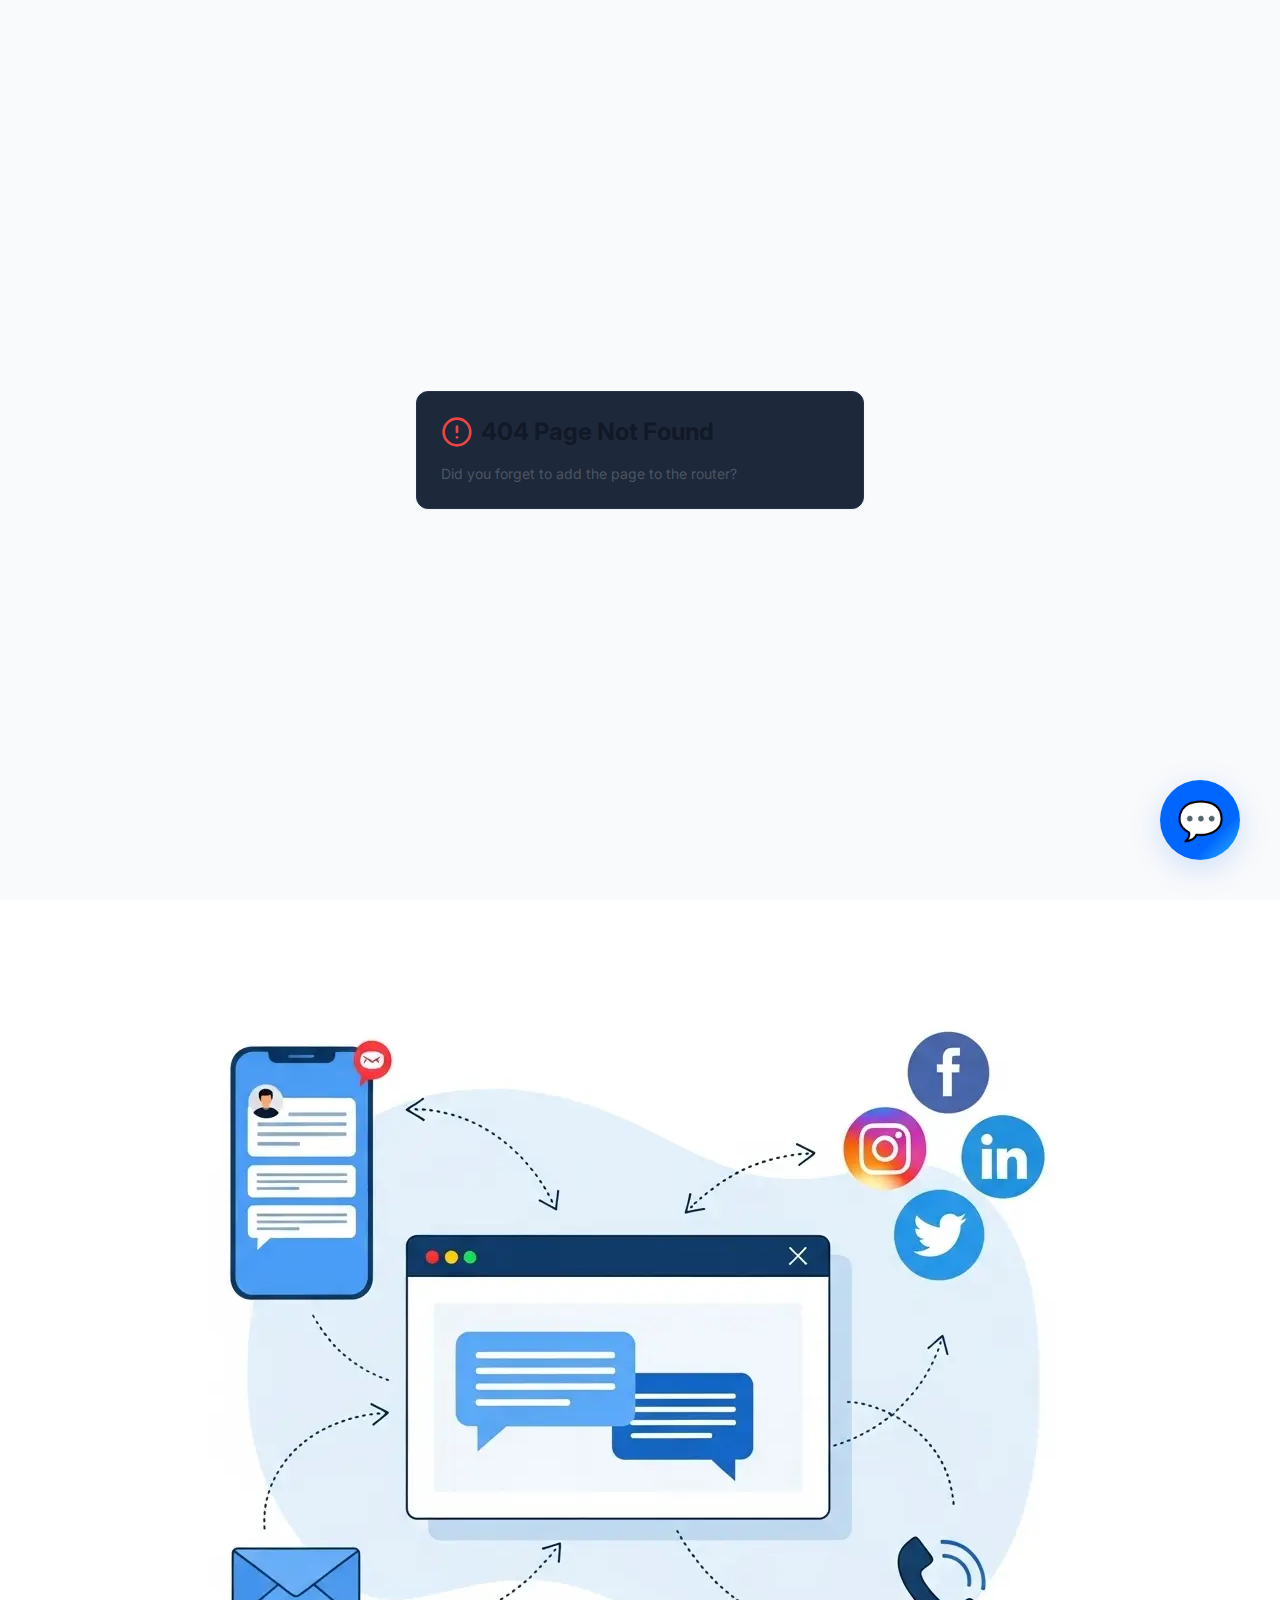
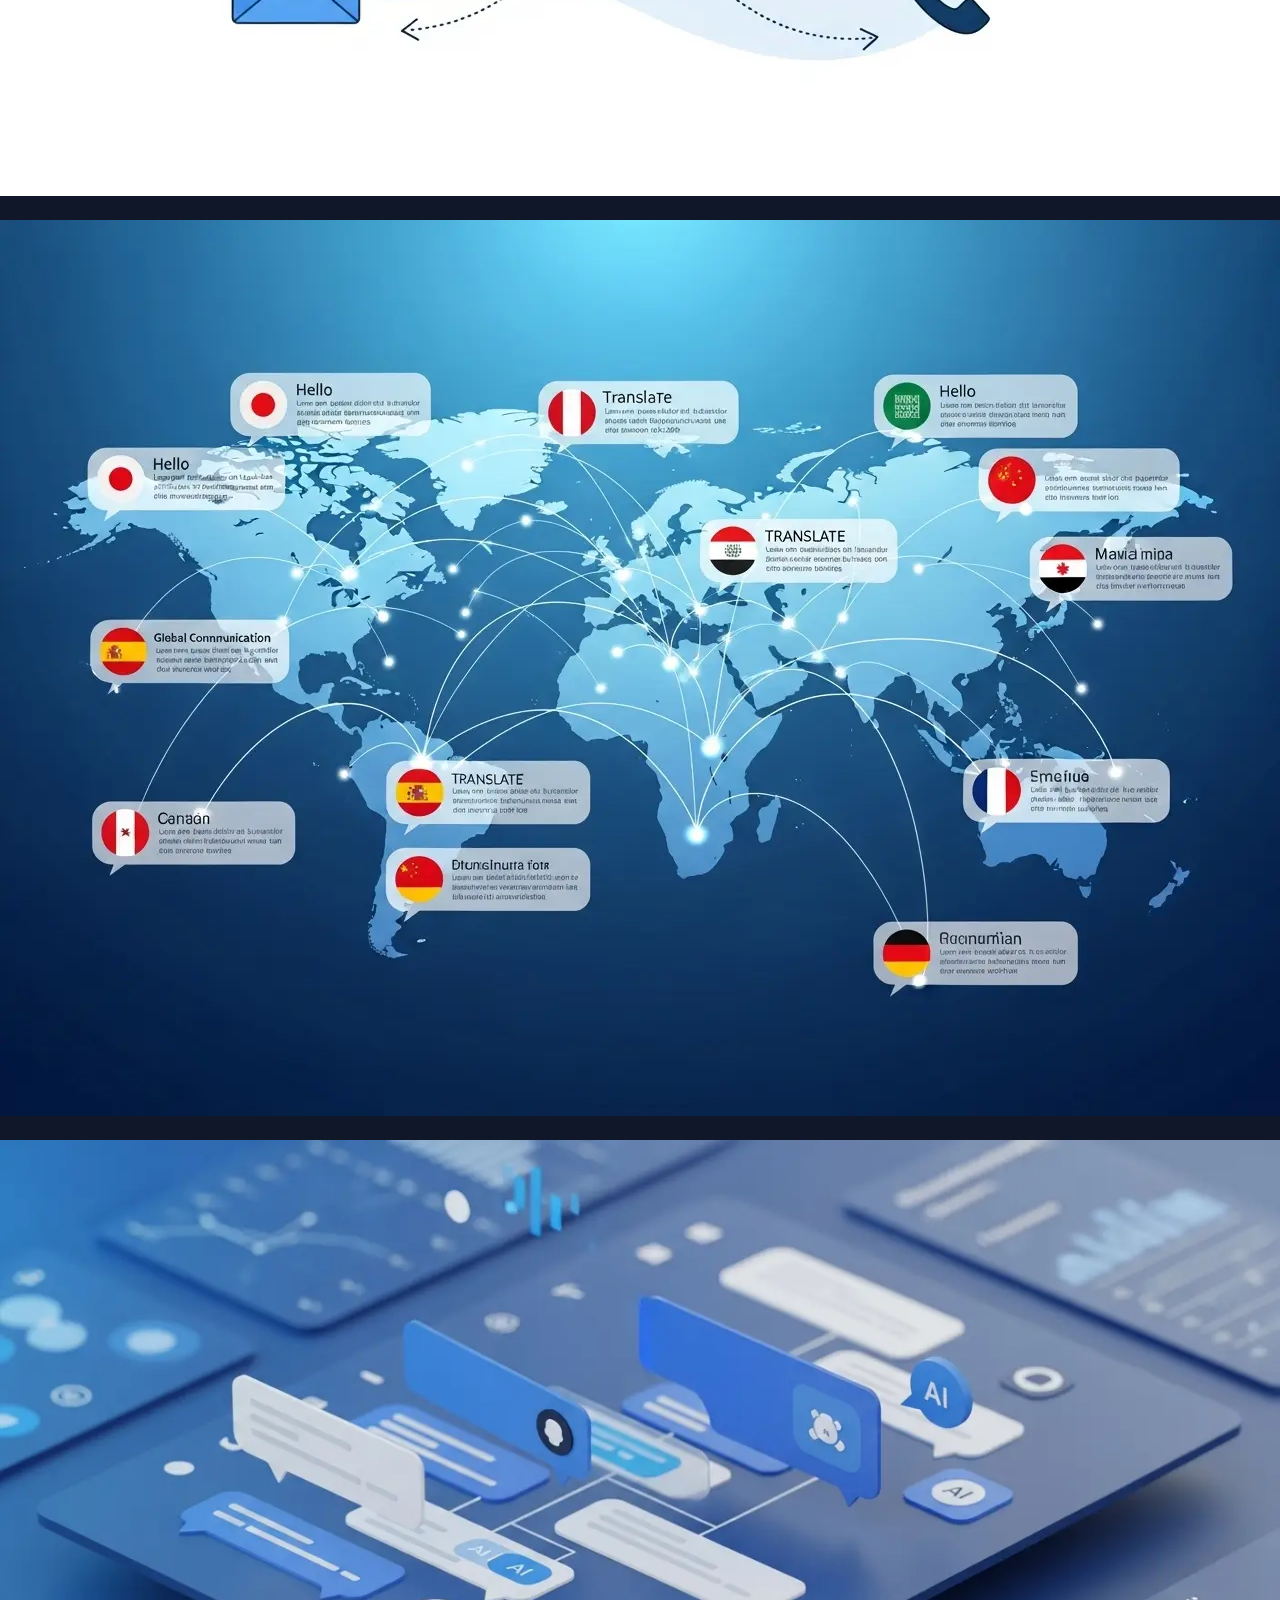
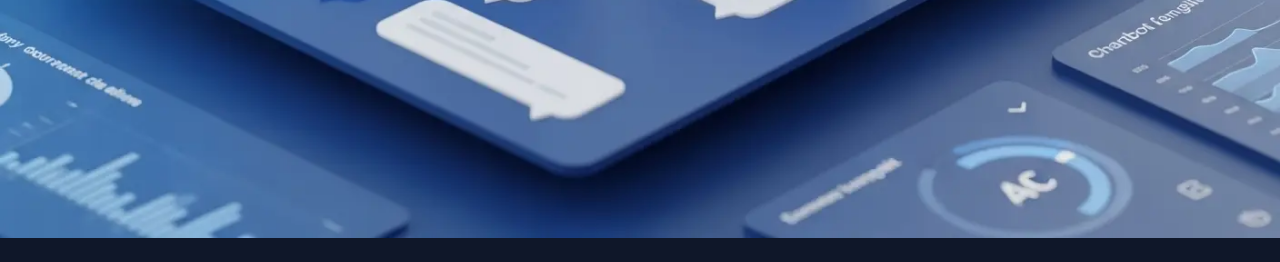
<file: index.html>
<!DOCTYPE html>
<html lang="en">
  <head>
    <meta charset="UTF-8" />
    <meta name="viewport" content="width=device-width, initial-scale=1.0, maximum-scale=1" />
    <title>#1 AI Assistant for Your Business | Chatting Solutions</title>
    <meta name="description" content="Transform your customer communication with advanced AI chatbots. Available 24/7, multilingual support in 150+ languages, and tailored to your business needs." />
    <meta property="og:title" content="#1 AI Assistant for Your Business | Chatting Solutions" />
    <meta property="og:description" content="Transform your customer communication with advanced AI chatbots. Available 24/7, multilingual support in 150+ languages, and tailored to your business needs." />
    <meta property="og:type" content="website" />
    <link rel="preconnect" href="https://fonts.googleapis.com">
    <link rel="preconnect" href="https://fonts.gstatic.com" crossorigin>
    <link href="https://fonts.googleapis.com/css2?family=Architects+Daughter&family=DM+Sans:ital,opsz,wght@0,9..40,100..1000;1,9..40,100..1000&family=Fira+Code:wght@300..700&family=Geist+Mono:wght@100..900&family=Geist:wght@100..900&family=IBM+Plex+Mono:ital,wght@0,100;0,200;0,300;0,400;0,500;0,600;0,700;1,100;1,200;1,300;1,400;1,500;1,600;1,700&family=IBM+Plex+Sans:ital,wght@0,100..700;1,100..700&family=Inter:ital,opsz,wght@0,14..32,100..900;1,14..32,100..900&family=JetBrains+Mono:ital,wght@0,100..800;1,100..800&family=Libre+Baskerville:ital,wght@0,400;0,700;1,400&family=Lora:ital,wght@0,400..700;1,400..700&family=Merriweather:ital,opsz,wght@0,18..144,300..900;1,18..144,300..900&family=Montserrat:ital,wght@0,100..900;1,100..900&family=Open+Sans:ital,wght@0,300..800;1,300..800&family=Outfit:wght@100..900&family=Oxanium:wght@200..800&family=Playfair+Display:ital,wght@0,400..900;1,400..900&family=Plus+Jakarta+Sans:ital,wght@0,200..800;1,200..800&family=Poppins:ital,wght@0,100;0,200;0,300;0,400;0,500;0,600;0,700;0,800;0,900;1,100;1,200;1,300;1,400;1,500;1,600;1,700;1,800;1,900&family=Roboto+Mono:ital,wght@0,100..700;1,100..700&family=Roboto:ital,wght@0,100..900;1,100..900&family=Source+Code+Pro:ital,wght@0,200..900;1,200..900&family=Source+Serif+4:ital,opsz,wght@0,8..60,200..900;1,8..60,200..900&family=Space+Grotesk:wght@300..700&family=Space+Mono:ital,wght@0,400;0,700;1,400;1,700&display=swap" rel="stylesheet">
    <script type="module" crossorigin src="/assets/index-CpkxSCr5.js"></script>
    <link rel="stylesheet" crossorigin href="/assets/index-Dp4C7b_Q.css">
  </head>
  <body>
    <div id="root"></div>
    <!-- Floating Blue Chatbot Button & Widget -->
    <style>
      #cs-chatbot-launch {
        position: fixed;
        bottom: 40px;
        right: 40px;
        z-index: 9999;
        background: linear-gradient(135deg, #0066ff 70%, #33bbff 100%);
        color: #fff;
        border: none;
        border-radius: 50%;
        box-shadow: 0 8px 32px rgba(0,102,255,0.18);
        width: 80px;
        height: 80px;
        font-size: 38px;
        cursor: pointer;
        display: flex;
        align-items: center;
        justify-content: center;
        transition: box-shadow 0.2s, transform 0.2s;
        animation: floatBtn 2.4s infinite ease-in-out;
      }
      @keyframes floatBtn {
        0%,100% { transform: translateY(0);}
        50% { transform: translateY(-10px);}
      }
      #cs-chatbot-widget {
        position: fixed;
        bottom: 130px;
        right: 50px;
        width: 440px;
        max-width: 99vw;
        font-family: 'Segoe UI', Arial, sans-serif;
        background: #fff;
        border-radius: 24px;
        box-shadow: 0 8px 40px rgba(0,102,255,0.28);
        z-index: 10000;
        display: none;
        flex-direction: column;
        animation: popupIn 0.22s;
      }
      @keyframes popupIn {
        from { opacity: 0; transform: translateY(50px) scale(0.96);}
        to { opacity: 1; transform: translateY(0) scale(1);}
      }
      #cs-chatbot-header {
        background: linear-gradient(135deg, #0066ff 70%, #33bbff 100%);
        color: #fff;
        padding: 20px 28px 18px 28px;
        font-size: 22px;
        font-weight: bold;
        border-top-left-radius: 24px;
        border-top-right-radius: 24px;
        display: flex;
        align-items: center;
        justify-content: space-between;
      }
      #cs-chatbot-close {
        background: none;
        color: #fff;
        border: none;
        font-size: 30px;
        cursor: pointer;
      }
      #cs-chatbot-body {
        max-height: 500px;
        min-height: 260px;
        overflow-y: auto;
        background: #f5f9ff;
        padding: 26px 18px 14px 22px;
        margin-bottom: 2px;
        border-bottom: 1px solid #e8e8e8;
        font-size: 17px;
      }
      .cs-chatbot-msg {
        margin-bottom: 18px;
        font-size: 17px;
      }
      .cs-chatbot-msg.user {
        text-align: right;
      }
      .cs-chatbot-msg.bot {
        text-align: left;
      }
      .cs-chatbot-msg span {
        display: inline-block;
        padding: 13px 18px;
        border-radius: 20px;
        max-width: 85%;
        word-break: break-word;
      }
      .cs-chatbot-msg.user span {
        background: #e9f3ff;
        color: #3484f7;
        box-shadow: 0 2px 8px rgba(0, 102, 255, 0.09);
      }
      .cs-chatbot-msg.bot span {
        background: #fff;
        color: #444;
        box-shadow: 0 2px 8px rgba(0,0,0,0.07);
      }
      #cs-chatbot-input-row {
        display: flex;
        padding: 20px 22px;
        background: #f5f9ff;
        border-bottom-left-radius: 24px;
        border-bottom-right-radius: 24px;
      }
      #cs-chatbot-input {
        flex: 1;
        padding: 14px;
        border-radius: 22px;
        border: 1.5px solid #b3d1ff;
        margin-right: 10px;
        outline: none;
        font-size: 17px;
        background: #fff;
        transition: border 0.2s;
      }
      #cs-chatbot-input:focus {
        border: 2px solid #0066ff;
      }
      #cs-chatbot-send, #cs-chatbot-clear {
        background: linear-gradient(135deg, #0066ff 70%, #33bbff 100%);
        color: #fff;
        border: none;
        border-radius: 22px;
        padding: 11px 22px;
        cursor: pointer;
        font-size: 17px;
        margin-right: 7px;
        transition: box-shadow 0.2s;
        box-shadow: 0 2px 8px rgba(0,102,255,0.08);
      }
      #cs-chatbot-send:disabled {opacity:0.6; cursor:not-allowed;}
      #cs-chatbot-clear {
        background: #e8e8e8;
        color: #0066ff;
        box-shadow: none;
      }
      #cs-chatbot-quick {
        margin-bottom: 10px;
        display: flex;
        gap: 10px;
      }
      .cs-chatbot-btn {
        background: #e6f0ff;
        color: #0066ff;
        border: none;
        border-radius: 16px;
        padding: 7px 18px;
        font-size: 16px;
        cursor: pointer;
        transition: background 0.16s;
      }
      .cs-chatbot-btn:hover {
        background: #cce3ff;
      }
      @media (max-width: 600px) {
        #cs-chatbot-widget { width: 99vw; right: 0px; }
        #cs-chatbot-header, #cs-chatbot-input-row {padding-left:10px;padding-right:10px;}
      }
    </style>
    <button id="cs-chatbot-launch" title="Let's Chat!">&#128172;</button>
    <div id="cs-chatbot-widget">
      <div id="cs-chatbot-header">
        <span>AI Assistant • Chatting Solutions</span>
        <button id="cs-chatbot-close" title="Close">&times;</button>
      </div>
      <div id="cs-chatbot-body"></div>
      <div id="cs-chatbot-input-row">
        <input type="text" id="cs-chatbot-input" placeholder="Type your message..." autocomplete="off" />
        <button id="cs-chatbot-send">Send</button>
        <button id="cs-chatbot-clear">Clear</button>
      </div>
    </div>
    <script>
      const API_KEY = "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";
      const API_URL = "https://openrouter.ai/api/v1/chat/completions";
      const launchBtn = document.getElementById('cs-chatbot-launch');
      const widget = document.getElementById('cs-chatbot-widget');
      const closeBtn = document.getElementById('cs-chatbot-close');
      const body = document.getElementById('cs-chatbot-body');
      const input = document.getElementById('cs-chatbot-input');
      const sendBtn = document.getElementById('cs-chatbot-send');
      const clearBtn = document.getElementById('cs-chatbot-clear');
      // --- Quick Reply Buttons ---
      function renderQuickReplies() {
        const quick = document.createElement('div');
        quick.id = "cs-chatbot-quick";
        quick.innerHTML = `
          <button class="cs-chatbot-btn" data-btn="contact">Contact 🧍</button>
          <button class="cs-chatbot-btn" data-btn="pricing">Pricing 🏷️</button>
          <button class="cs-chatbot-btn" data-btn="help">Help ❓</button>
        `;
        body.appendChild(quick);
        quick.querySelector('[data-btn="contact"]').onclick = () => {
          appendMessage('bot', "You can contact us at info@chattingsolutions.com");
        };
        quick.querySelector('[data-btn="pricing"]').onclick = () => {
          appendMessage('bot', "Here is a quick overview of our pricing:\n• Small projects: from $299 one-time.\n• Large projects: from $999 one-time.\n• Subscription: $49/month (includes support & updates).\n• AI message cost: from $0.001 per message.\nFor tailored pricing, contact info@chattingsolutions.com.");
        };
        quick.querySelector('[data-btn="help"]').onclick = () => {
          appendMessage('bot', "Here are some FAQs to guide you:\n• What are the differences between AI solutions?\n• How customizable is your chatbot?\n• What is the implementation process?\n• How is my data secured?\n• What kind of support do you offer?\nIf you have more questions, just ask!");
        };
      }
      function appendMessage(role, text) {
        // Remove quick replies if present
        const quick = document.getElementById('cs-chatbot-quick');
        if (quick) quick.remove();
        const msgDiv = document.createElement('div');
        msgDiv.className = `cs-chatbot-msg ${role}`;
        const span = document.createElement('span');
        span.textContent = text;
        msgDiv.appendChild(span);
        body.appendChild(msgDiv);
        body.scrollTop = body.scrollHeight;
        // Always render quick replies after bot message
        if (role === 'bot') renderQuickReplies();
      }
      function sendMessage() {
        const userMsg = input.value.trim();
        if (!userMsg) return;
        appendMessage('user', userMsg);
        chatHistory.push({ role: 'user', content: userMsg });
        input.value = '';
        sendBtn.disabled = true;
        sendBtn.textContent = "Sending...";
        fetch(API_URL, {
          method: "POST",
          headers: {
            "Authorization": "Bearer " + API_KEY,
            "Content-Type": "application/json",
            "Accept": "application/json"
          },
          body: JSON.stringify({
            model: "openai/gpt-3.5-turbo",
            messages: chatHistory,
            max_tokens: 500
          })
        })
        .then(response => response.json())
        .then(data => {
          let botMsg = "Sorry, there was an error.";
          if (data.choices && data.choices[0] && data.choices[0].message && data.choices[0].message.content) {
            botMsg = data.choices[0].message.content;
          }
          appendMessage('bot', botMsg);
          chatHistory.push({ role: 'assistant', content: botMsg });
        })
        .catch(() => {
          appendMessage('bot', "Network error. Try again later.");
        })
        .finally(() => {
          sendBtn.disabled = false;
          sendBtn.textContent = "Send";
        });
      }
      // --- Personalized System Prompt ---
      let chatHistory = [
        {
          role: "system",
          content: `You are an AI assistant for Chatting Solutions, a company providing AI-powered chatbots for websites. Always follow these rules:
1. Friendly, professional, and concise. Use emojis sparingly for friendliness (👋, 🧍, 🏷️, ❓, 🎉). Never be rude or confusing.
2. When users first open the chat, greet with: "Hello 👋, how can I help you today? If you want to know how the best AI assistant works, you're in the right place 🎉"
3. Always support these quick reply buttons: Contact 🧍, Pricing 🏷️, Help ❓. Respond per company guidelines.
4. Answer clearly, using company info from chattingsolutions.com. If unsure, politely ask for clarification or suggest contacting info@chattingsolutions.com.
5. Use short paragraphs. Pricing in bullet points. Be professional but approachable.
6. Never promote other products or give technical answers unrelated to Chatting Solutions. Never use slang.
7. Guide users about AI chatbot services, pricing, and contact options.`
        }
      ];
      sendBtn.onclick = sendMessage;
      input.addEventListener('keypress', function(e) {
        if (e.key === 'Enter') sendMessage();
      });
      clearBtn.onclick = function() {
        body.innerHTML = '';
        chatHistory = [chatHistory[0]];
        appendMessage('bot', "Hello 👋, how can I help you today? If you want to know how the best AI assistant works, you're in the right place 🎉");
      };
      launchBtn.onclick = function() {
        widget.style.display = "flex";
        launchBtn.style.display = "none";
        body.innerHTML = '';
        chatHistory = [chatHistory[0]];
        appendMessage('bot', "Hello 👋, how can I help you today? If you want to know how the best AI assistant works, you're in the right place 🎉");
      };
      closeBtn.onclick = function() {
        widget.style.display = "none";
        launchBtn.style.display = "flex";
      };
      // Optional: Open with Ctrl+Shift+C
      document.addEventListener('keydown', function(e) {
        if (e.ctrlKey && e.shiftKey && e.key.toLowerCase() === 'c') {
          launchBtn.click();
        }
      });
    </script>
    <!-- Multi-channel communication illustration -->
<img src="assets/image4.webp" alt="Multi-channel communication with chat, social media, email, and phone" style="max-width:100%;height:auto;margin-bottom:24px;">

<!-- Global multilingual support illustration -->
<img src="assets/image5.webp" alt="World map showing multilingual chat bubbles and flags" style="max-width:100%;height:auto;margin-bottom:24px;">

<!-- AI chatbot dashboard illustration -->
<img src="assets/image6.webp" alt="AI chatbot dashboard with chat bubbles and analytics" style="max-width:100%;height:auto;margin-bottom:24px;">
  </body>
</html>
</file>
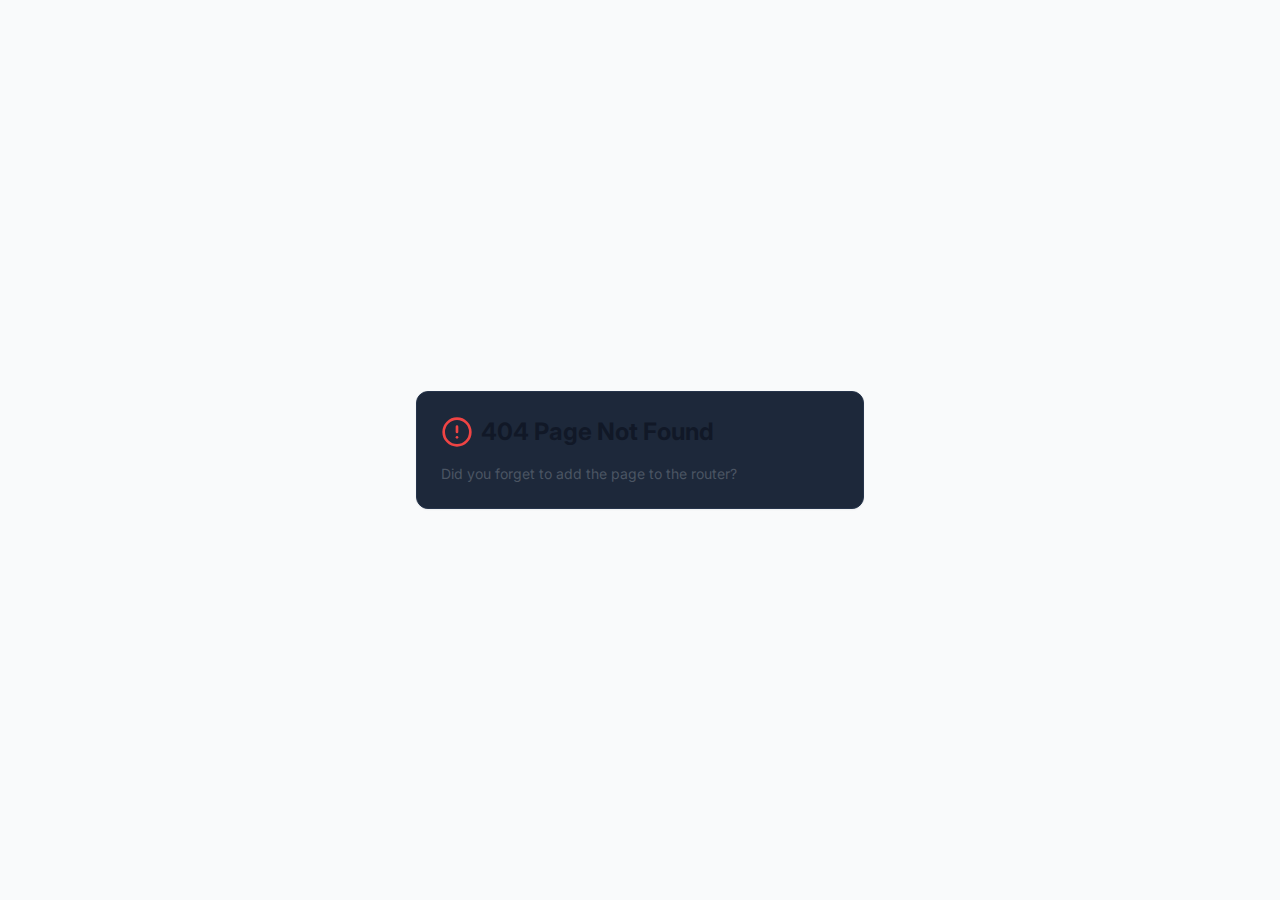
<file: public/index.html>
<!DOCTYPE html>
<html lang="en">
  <head>
    <meta charset="UTF-8" />
    <meta name="viewport" content="width=device-width, initial-scale=1.0, maximum-scale=1" />
    <title>#1 AI Assistant for Your Business | Chatting Solutions</title>
    <meta name="description" content="Transform your customer communication with advanced AI chatbots. Available 24/7, multilingual support in 150+ languages, and tailored to your business needs." />
    <meta property="og:title" content="#1 AI Assistant for Your Business | Chatting Solutions" />
    <meta property="og:description" content="Transform your customer communication with advanced AI chatbots. Available 24/7, multilingual support in 150+ languages, and tailored to your business needs." />
    <meta property="og:type" content="website" />
    <link rel="preconnect" href="https://fonts.googleapis.com">
    <link rel="preconnect" href="https://fonts.gstatic.com" crossorigin>
    <link href="https://fonts.googleapis.com/css2?family=Architects+Daughter&family=DM+Sans:ital,opsz,wght@0,9..40,100..1000;1,9..40,100..1000&family=Fira+Code:wght@300..700&family=Geist+Mono:wght@100..900&family=Geist:wght@100..900&family=IBM+Plex+Mono:ital,wght@0,100;0,200;0,300;0,400;0,500;0,600;0,700;1,100;1,200;1,300;1,400;1,500;1,600;1,700&family=IBM+Plex+Sans:ital,wght@0,100..700;1,100..700&family=Inter:ital,opsz,wght@0,14..32,100..900;1,14..32,100..900&family=JetBrains+Mono:ital,wght@0,100..800;1,100..800&family=Libre+Baskerville:ital,wght@0,400;0,700;1,400&family=Lora:ital,wght@0,400..700;1,400..700&family=Merriweather:ital,opsz,wght@0,18..144,300..900;1,18..144,300..900&family=Montserrat:ital,wght@0,100..900;1,100..900&family=Open+Sans:ital,wght@0,300..800;1,300..800&family=Outfit:wght@100..900&family=Oxanium:wght@200..800&family=Playfair+Display:ital,wght@0,400..900;1,400..900&family=Plus+Jakarta+Sans:ital,wght@0,200..800;1,200..800&family=Poppins:ital,wght@0,100;0,200;0,300;0,400;0,500;0,600;0,700;0,800;0,900;1,100;1,200;1,300;1,400;1,500;1,600;1,700;1,800;1,900&family=Roboto+Mono:ital,wght@0,100..700;1,100..700&family=Roboto:ital,wght@0,100..900;1,100..900&family=Source+Code+Pro:ital,wght@0,200..900;1,200..900&family=Source+Serif+4:ital,opsz,wght@0,8..60,200..900;1,8..60,200..900&family=Space+Grotesk:wght@300..700&family=Space+Mono:ital,wght@0,400;0,700;1,400;1,700&display=swap" rel="stylesheet">
    <script type="module" crossorigin src="/assets/index-CpkxSCr5.js"></script>
    <link rel="stylesheet" crossorigin href="/assets/index-Dp4C7b_Q.css">
  </head>
  <body>
    <div id="root"></div>
  </body>
</html>
</file>
<file: assets/index-Dp4C7b_Q.css>
*,:before,:after{--tw-border-spacing-x: 0;--tw-border-spacing-y: 0;--tw-translate-x: 0;--tw-translate-y: 0;--tw-rotate: 0;--tw-skew-x: 0;--tw-skew-y: 0;--tw-scale-x: 1;--tw-scale-y: 1;--tw-pan-x: ;--tw-pan-y: ;--tw-pinch-zoom: ;--tw-scroll-snap-strictness: proximity;--tw-gradient-from-position: ;--tw-gradient-via-position: ;--tw-gradient-to-position: ;--tw-ordinal: ;--tw-slashed-zero: ;--tw-numeric-figure: ;--tw-numeric-spacing: ;--tw-numeric-fraction: ;--tw-ring-inset: ;--tw-ring-offset-width: 0px;--tw-ring-offset-color: #fff;--tw-ring-color: rgb(59 130 246 / .5);--tw-ring-offset-shadow: 0 0 #0000;--tw-ring-shadow: 0 0 #0000;--tw-shadow: 0 0 #0000;--tw-shadow-colored: 0 0 #0000;--tw-blur: ;--tw-brightness: ;--tw-contrast: ;--tw-grayscale: ;--tw-hue-rotate: ;--tw-invert: ;--tw-saturate: ;--tw-sepia: ;--tw-drop-shadow: ;--tw-backdrop-blur: ;--tw-backdrop-brightness: ;--tw-backdrop-contrast: ;--tw-backdrop-grayscale: ;--tw-backdrop-hue-rotate: ;--tw-backdrop-invert: ;--tw-backdrop-opacity: ;--tw-backdrop-saturate: ;--tw-backdrop-sepia: ;--tw-contain-size: ;--tw-contain-layout: ;--tw-contain-paint: ;--tw-contain-style: }::backdrop{--tw-border-spacing-x: 0;--tw-border-spacing-y: 0;--tw-translate-x: 0;--tw-translate-y: 0;--tw-rotate: 0;--tw-skew-x: 0;--tw-skew-y: 0;--tw-scale-x: 1;--tw-scale-y: 1;--tw-pan-x: ;--tw-pan-y: ;--tw-pinch-zoom: ;--tw-scroll-snap-strictness: proximity;--tw-gradient-from-position: ;--tw-gradient-via-position: ;--tw-gradient-to-position: ;--tw-ordinal: ;--tw-slashed-zero: ;--tw-numeric-figure: ;--tw-numeric-spacing: ;--tw-numeric-fraction: ;--tw-ring-inset: ;--tw-ring-offset-width: 0px;--tw-ring-offset-color: #fff;--tw-ring-color: rgb(59 130 246 / .5);--tw-ring-offset-shadow: 0 0 #0000;--tw-ring-shadow: 0 0 #0000;--tw-shadow: 0 0 #0000;--tw-shadow-colored: 0 0 #0000;--tw-blur: ;--tw-brightness: ;--tw-contrast: ;--tw-grayscale: ;--tw-hue-rotate: ;--tw-invert: ;--tw-saturate: ;--tw-sepia: ;--tw-drop-shadow: ;--tw-backdrop-blur: ;--tw-backdrop-brightness: ;--tw-backdrop-contrast: ;--tw-backdrop-grayscale: ;--tw-backdrop-hue-rotate: ;--tw-backdrop-invert: ;--tw-backdrop-opacity: ;--tw-backdrop-saturate: ;--tw-backdrop-sepia: ;--tw-contain-size: ;--tw-contain-layout: ;--tw-contain-paint: ;--tw-contain-style: }*,:before,:after{box-sizing:border-box;border-width:0;border-style:solid;border-color:#e5e7eb}:before,:after{--tw-content: ""}html,:host{line-height:1.5;-webkit-text-size-adjust:100%;-moz-tab-size:4;-o-tab-size:4;tab-size:4;font-family:var(--font-sans);font-feature-settings:normal;font-variation-settings:normal;-webkit-tap-highlight-color:transparent}body{margin:0;line-height:inherit}hr{height:0;color:inherit;border-top-width:1px}abbr:where([title]){-webkit-text-decoration:underline dotted;text-decoration:underline dotted}h1,h2,h3,h4,h5,h6{font-size:inherit;font-weight:inherit}a{color:inherit;text-decoration:inherit}b,strong{font-weight:bolder}code,kbd,samp,pre{font-family:var(--font-mono);font-feature-settings:normal;font-variation-settings:normal;font-size:1em}small{font-size:80%}sub,sup{font-size:75%;line-height:0;position:relative;vertical-align:baseline}sub{bottom:-.25em}sup{top:-.5em}table{text-indent:0;border-color:inherit;border-collapse:collapse}button,input,optgroup,select,textarea{font-family:inherit;font-feature-settings:inherit;font-variation-settings:inherit;font-size:100%;font-weight:inherit;line-height:inherit;letter-spacing:inherit;color:inherit;margin:0;padding:0}button,select{text-transform:none}button,input:where([type=button]),input:where([type=reset]),input:where([type=submit]){-webkit-appearance:button;background-color:transparent;background-image:none}:-moz-focusring{outline:auto}:-moz-ui-invalid{box-shadow:none}progress{vertical-align:baseline}::-webkit-inner-spin-button,::-webkit-outer-spin-button{height:auto}[type=search]{-webkit-appearance:textfield;outline-offset:-2px}::-webkit-search-decoration{-webkit-appearance:none}::-webkit-file-upload-button{-webkit-appearance:button;font:inherit}summary{display:list-item}blockquote,dl,dd,h1,h2,h3,h4,h5,h6,hr,figure,p,pre{margin:0}fieldset{margin:0;padding:0}legend{padding:0}ol,ul,menu{list-style:none;margin:0;padding:0}dialog{padding:0}textarea{resize:vertical}input::-moz-placeholder,textarea::-moz-placeholder{opacity:1;color:#9ca3af}input::placeholder,textarea::placeholder{opacity:1;color:#9ca3af}button,[role=button]{cursor:pointer}:disabled{cursor:default}img,svg,video,canvas,audio,iframe,embed,object{display:block;vertical-align:middle}img,video{max-width:100%;height:auto}[hidden]:where(:not([hidden=until-found])){display:none}*{--tw-border-opacity: 1;border-color:hsl(var(--border) / var(--tw-border-opacity, 1))}body{--tw-bg-opacity: 1;background-color:hsl(var(--background) / var(--tw-bg-opacity, 1));font-family:var(--font-sans);--tw-text-opacity: 1;color:hsl(var(--foreground) / var(--tw-text-opacity, 1));-webkit-font-smoothing:antialiased;-moz-osx-font-smoothing:grayscale}.sr-only{position:absolute;width:1px;height:1px;padding:0;margin:-1px;overflow:hidden;clip:rect(0,0,0,0);white-space:nowrap;border-width:0}.pointer-events-none{pointer-events:none}.pointer-events-auto{pointer-events:auto}.visible{visibility:visible}.invisible{visibility:hidden}.fixed{position:fixed}.absolute{position:absolute}.relative{position:relative}.-inset-4{top:-1rem;right:-1rem;bottom:-1rem;left:-1rem}.inset-0{top:0;right:0;bottom:0;left:0}.inset-x-0{left:0;right:0}.inset-y-0{top:0;bottom:0}.-bottom-12{bottom:-3rem}.-left-12{left:-3rem}.-right-12{right:-3rem}.-top-12{top:-3rem}.bottom-0{bottom:0}.left-0{left:0}.left-1{left:.25rem}.left-1\/2{left:50%}.left-2{left:.5rem}.left-\[50\%\]{left:50%}.right-0{right:0}.right-1{right:.25rem}.right-2{right:.5rem}.right-3{right:.75rem}.right-4{right:1rem}.top-0{top:0}.top-1\.5{top:.375rem}.top-1\/2{top:50%}.top-2{top:.5rem}.top-3\.5{top:.875rem}.top-4{top:1rem}.top-\[1px\]{top:1px}.top-\[50\%\]{top:50%}.top-\[60\%\]{top:60%}.top-full{top:100%}.-z-10{z-index:-10}.z-10{z-index:10}.z-20{z-index:20}.z-50{z-index:50}.z-\[100\]{z-index:100}.z-\[1\]{z-index:1}.order-1{order:1}.order-2{order:2}.-mx-1{margin-left:-.25rem;margin-right:-.25rem}.mx-2{margin-left:.5rem;margin-right:.5rem}.mx-3\.5{margin-left:.875rem;margin-right:.875rem}.mx-4{margin-left:1rem;margin-right:1rem}.mx-auto{margin-left:auto;margin-right:auto}.my-0\.5{margin-top:.125rem;margin-bottom:.125rem}.my-1{margin-top:.25rem;margin-bottom:.25rem}.-ml-4{margin-left:-1rem}.-mt-4{margin-top:-1rem}.mb-1{margin-bottom:.25rem}.mb-12{margin-bottom:3rem}.mb-16{margin-bottom:4rem}.mb-20{margin-bottom:5rem}.mb-4{margin-bottom:1rem}.mb-6{margin-bottom:1.5rem}.ml-1{margin-left:.25rem}.ml-auto{margin-left:auto}.mr-2{margin-right:.5rem}.mt-0\.5{margin-top:.125rem}.mt-1{margin-top:.25rem}.mt-1\.5{margin-top:.375rem}.mt-2{margin-top:.5rem}.mt-24{margin-top:6rem}.mt-4{margin-top:1rem}.mt-auto{margin-top:auto}.block{display:block}.inline-block{display:inline-block}.flex{display:flex}.inline-flex{display:inline-flex}.table{display:table}.grid{display:grid}.hidden{display:none}.aspect-square{aspect-ratio:1 / 1}.aspect-video{aspect-ratio:16 / 9}.size-4{width:1rem;height:1rem}.h-1\.5{height:.375rem}.h-10{height:2.5rem}.h-11{height:2.75rem}.h-12{height:3rem}.h-2{height:.5rem}.h-2\.5{height:.625rem}.h-20{height:5rem}.h-3{height:.75rem}.h-3\.5{height:.875rem}.h-4{height:1rem}.h-5{height:1.25rem}.h-6{height:1.5rem}.h-7{height:1.75rem}.h-8{height:2rem}.h-9{height:2.25rem}.h-\[1px\]{height:1px}.h-\[var\(--radix-navigation-menu-viewport-height\)\]{height:var(--radix-navigation-menu-viewport-height)}.h-\[var\(--radix-select-trigger-height\)\]{height:var(--radix-select-trigger-height)}.h-auto{height:auto}.h-full{height:100%}.h-px{height:1px}.h-svh{height:100svh}.max-h-\[--radix-context-menu-content-available-height\]{max-height:var(--radix-context-menu-content-available-height)}.max-h-\[--radix-select-content-available-height\]{max-height:var(--radix-select-content-available-height)}.max-h-\[300px\]{max-height:300px}.max-h-\[var\(--radix-dropdown-menu-content-available-height\)\]{max-height:var(--radix-dropdown-menu-content-available-height)}.max-h-screen{max-height:100vh}.min-h-0{min-height:0px}.min-h-10{min-height:2.5rem}.min-h-8{min-height:2rem}.min-h-9{min-height:2.25rem}.min-h-\[80px\]{min-height:80px}.min-h-\[80vh\]{min-height:80vh}.min-h-screen{min-height:100vh}.min-h-svh{min-height:100svh}.w-0{width:0px}.w-1{width:.25rem}.w-10{width:2.5rem}.w-11{width:2.75rem}.w-12{width:3rem}.w-2{width:.5rem}.w-2\.5{width:.625rem}.w-3{width:.75rem}.w-3\.5{width:.875rem}.w-3\/4{width:75%}.w-4{width:1rem}.w-5{width:1.25rem}.w-6{width:1.5rem}.w-64{width:16rem}.w-7{width:1.75rem}.w-72{width:18rem}.w-8{width:2rem}.w-9{width:2.25rem}.w-\[100px\]{width:100px}.w-\[1px\]{width:1px}.w-\[var\(--sidebar-width\)\]{width:var(--sidebar-width)}.w-auto{width:auto}.w-full{width:100%}.w-max{width:-moz-max-content;width:max-content}.w-px{width:1px}.min-w-0{min-width:0px}.min-w-10{min-width:2.5rem}.min-w-11{min-width:2.75rem}.min-w-5{min-width:1.25rem}.min-w-9{min-width:2.25rem}.min-w-\[12rem\]{min-width:12rem}.min-w-\[8rem\]{min-width:8rem}.min-w-\[var\(--radix-select-trigger-width\)\]{min-width:var(--radix-select-trigger-width)}.max-w-2xl{max-width:42rem}.max-w-3xl{max-width:48rem}.max-w-4xl{max-width:56rem}.max-w-7xl{max-width:80rem}.max-w-\[var\(--skeleton-width\)\]{max-width:var(--skeleton-width)}.max-w-lg{max-width:32rem}.max-w-max{max-width:-moz-max-content;max-width:max-content}.max-w-md{max-width:28rem}.flex-1{flex:1 1 0%}.flex-shrink-0,.shrink-0{flex-shrink:0}.grow{flex-grow:1}.grow-0{flex-grow:0}.basis-full{flex-basis:100%}.caption-bottom{caption-side:bottom}.border-collapse{border-collapse:collapse}.origin-\[--radix-context-menu-content-transform-origin\]{transform-origin:var(--radix-context-menu-content-transform-origin)}.origin-\[--radix-dropdown-menu-content-transform-origin\]{transform-origin:var(--radix-dropdown-menu-content-transform-origin)}.origin-\[--radix-hover-card-content-transform-origin\]{transform-origin:var(--radix-hover-card-content-transform-origin)}.origin-\[--radix-menubar-content-transform-origin\]{transform-origin:var(--radix-menubar-content-transform-origin)}.origin-\[--radix-popover-content-transform-origin\]{transform-origin:var(--radix-popover-content-transform-origin)}.origin-\[--radix-select-content-transform-origin\]{transform-origin:var(--radix-select-content-transform-origin)}.origin-\[--radix-tooltip-content-transform-origin\]{transform-origin:var(--radix-tooltip-content-transform-origin)}.-translate-x-1\/2{--tw-translate-x: -50%;transform:translate(var(--tw-translate-x),var(--tw-translate-y)) rotate(var(--tw-rotate)) skew(var(--tw-skew-x)) skewY(var(--tw-skew-y)) scaleX(var(--tw-scale-x)) scaleY(var(--tw-scale-y))}.-translate-x-px{--tw-translate-x: -1px;transform:translate(var(--tw-translate-x),var(--tw-translate-y)) rotate(var(--tw-rotate)) skew(var(--tw-skew-x)) skewY(var(--tw-skew-y)) scaleX(var(--tw-scale-x)) scaleY(var(--tw-scale-y))}.-translate-y-1\/2{--tw-translate-y: -50%;transform:translate(var(--tw-translate-x),var(--tw-translate-y)) rotate(var(--tw-rotate)) skew(var(--tw-skew-x)) skewY(var(--tw-skew-y)) scaleX(var(--tw-scale-x)) scaleY(var(--tw-scale-y))}.translate-x-\[-50\%\]{--tw-translate-x: -50%;transform:translate(var(--tw-translate-x),var(--tw-translate-y)) rotate(var(--tw-rotate)) skew(var(--tw-skew-x)) skewY(var(--tw-skew-y)) scaleX(var(--tw-scale-x)) scaleY(var(--tw-scale-y))}.translate-x-px{--tw-translate-x: 1px;transform:translate(var(--tw-translate-x),var(--tw-translate-y)) rotate(var(--tw-rotate)) skew(var(--tw-skew-x)) skewY(var(--tw-skew-y)) scaleX(var(--tw-scale-x)) scaleY(var(--tw-scale-y))}.translate-y-\[-50\%\]{--tw-translate-y: -50%;transform:translate(var(--tw-translate-x),var(--tw-translate-y)) rotate(var(--tw-rotate)) skew(var(--tw-skew-x)) skewY(var(--tw-skew-y)) scaleX(var(--tw-scale-x)) scaleY(var(--tw-scale-y))}.rotate-0{--tw-rotate: 0deg;transform:translate(var(--tw-translate-x),var(--tw-translate-y)) rotate(var(--tw-rotate)) skew(var(--tw-skew-x)) skewY(var(--tw-skew-y)) scaleX(var(--tw-scale-x)) scaleY(var(--tw-scale-y))}.rotate-45{--tw-rotate: 45deg;transform:translate(var(--tw-translate-x),var(--tw-translate-y)) rotate(var(--tw-rotate)) skew(var(--tw-skew-x)) skewY(var(--tw-skew-y)) scaleX(var(--tw-scale-x)) scaleY(var(--tw-scale-y))}.rotate-90{--tw-rotate: 90deg;transform:translate(var(--tw-translate-x),var(--tw-translate-y)) rotate(var(--tw-rotate)) skew(var(--tw-skew-x)) skewY(var(--tw-skew-y)) scaleX(var(--tw-scale-x)) scaleY(var(--tw-scale-y))}.scale-0{--tw-scale-x: 0;--tw-scale-y: 0;transform:translate(var(--tw-translate-x),var(--tw-translate-y)) rotate(var(--tw-rotate)) skew(var(--tw-skew-x)) skewY(var(--tw-skew-y)) scaleX(var(--tw-scale-x)) scaleY(var(--tw-scale-y))}.scale-100{--tw-scale-x: 1;--tw-scale-y: 1;transform:translate(var(--tw-translate-x),var(--tw-translate-y)) rotate(var(--tw-rotate)) skew(var(--tw-skew-x)) skewY(var(--tw-skew-y)) scaleX(var(--tw-scale-x)) scaleY(var(--tw-scale-y))}.transform{transform:translate(var(--tw-translate-x),var(--tw-translate-y)) rotate(var(--tw-rotate)) skew(var(--tw-skew-x)) skewY(var(--tw-skew-y)) scaleX(var(--tw-scale-x)) scaleY(var(--tw-scale-y))}@keyframes pulse{50%{opacity:.5}}.animate-pulse{animation:pulse 2s cubic-bezier(.4,0,.6,1) infinite}.cursor-default{cursor:default}.cursor-pointer{cursor:pointer}.touch-none{touch-action:none}.select-none{-webkit-user-select:none;-moz-user-select:none;user-select:none}.list-none{list-style-type:none}.grid-cols-3{grid-template-columns:repeat(3,minmax(0,1fr))}.flex-row{flex-direction:row}.flex-col{flex-direction:column}.flex-col-reverse{flex-direction:column-reverse}.flex-wrap{flex-wrap:wrap}.items-start{align-items:flex-start}.items-end{align-items:flex-end}.items-center{align-items:center}.items-stretch{align-items:stretch}.justify-center{justify-content:center}.justify-between{justify-content:space-between}.gap-1{gap:.25rem}.gap-1\.5{gap:.375rem}.gap-12{gap:3rem}.gap-2{gap:.5rem}.gap-4{gap:1rem}.gap-8{gap:2rem}.space-x-1>:not([hidden])~:not([hidden]){--tw-space-x-reverse: 0;margin-right:calc(.25rem * var(--tw-space-x-reverse));margin-left:calc(.25rem * calc(1 - var(--tw-space-x-reverse)))}.space-x-4>:not([hidden])~:not([hidden]){--tw-space-x-reverse: 0;margin-right:calc(1rem * var(--tw-space-x-reverse));margin-left:calc(1rem * calc(1 - var(--tw-space-x-reverse)))}.space-y-1>:not([hidden])~:not([hidden]){--tw-space-y-reverse: 0;margin-top:calc(.25rem * calc(1 - var(--tw-space-y-reverse)));margin-bottom:calc(.25rem * var(--tw-space-y-reverse))}.space-y-1\.5>:not([hidden])~:not([hidden]){--tw-space-y-reverse: 0;margin-top:calc(.375rem * calc(1 - var(--tw-space-y-reverse)));margin-bottom:calc(.375rem * var(--tw-space-y-reverse))}.space-y-2>:not([hidden])~:not([hidden]){--tw-space-y-reverse: 0;margin-top:calc(.5rem * calc(1 - var(--tw-space-y-reverse)));margin-bottom:calc(.5rem * var(--tw-space-y-reverse))}.space-y-3>:not([hidden])~:not([hidden]){--tw-space-y-reverse: 0;margin-top:calc(.75rem * calc(1 - var(--tw-space-y-reverse)));margin-bottom:calc(.75rem * var(--tw-space-y-reverse))}.space-y-4>:not([hidden])~:not([hidden]){--tw-space-y-reverse: 0;margin-top:calc(1rem * calc(1 - var(--tw-space-y-reverse)));margin-bottom:calc(1rem * var(--tw-space-y-reverse))}.space-y-6>:not([hidden])~:not([hidden]){--tw-space-y-reverse: 0;margin-top:calc(1.5rem * calc(1 - var(--tw-space-y-reverse)));margin-bottom:calc(1.5rem * var(--tw-space-y-reverse))}.space-y-8>:not([hidden])~:not([hidden]){--tw-space-y-reverse: 0;margin-top:calc(2rem * calc(1 - var(--tw-space-y-reverse)));margin-bottom:calc(2rem * var(--tw-space-y-reverse))}.overflow-auto{overflow:auto}.overflow-hidden{overflow:hidden}.overflow-y-auto{overflow-y:auto}.overflow-x-hidden{overflow-x:hidden}.whitespace-nowrap{white-space:nowrap}.break-words{overflow-wrap:break-word}.rounded-\[2px\]{border-radius:2px}.rounded-\[inherit\]{border-radius:inherit}.rounded-full{border-radius:9999px}.rounded-lg{border-radius:.5625rem}.rounded-md{border-radius:.375rem}.rounded-sm{border-radius:.1875rem}.rounded-xl{border-radius:.75rem}.rounded-t-\[10px\]{border-top-left-radius:10px;border-top-right-radius:10px}.rounded-tl-sm{border-top-left-radius:.1875rem}.border{border-width:1px}.border-2{border-width:2px}.border-\[1\.5px\]{border-width:1.5px}.border-y{border-top-width:1px;border-bottom-width:1px}.border-b{border-bottom-width:1px}.border-l{border-left-width:1px}.border-r{border-right-width:1px}.border-t{border-top-width:1px}.border-dashed{border-style:dashed}.border-\[--color-border\]{border-color:var(--color-border)}.border-border\/50{border-color:hsl(var(--border) / .5)}.border-card-border{--tw-border-opacity: 1;border-color:hsl(var(--card-border) / var(--tw-border-opacity, 1))}.border-destructive{--tw-border-opacity: 1;border-color:hsl(var(--destructive) / var(--tw-border-opacity, 1))}.border-destructive-border{border-color:var(--destructive-border)}.border-destructive\/50{border-color:hsl(var(--destructive) / .5)}.border-input{--tw-border-opacity: 1;border-color:hsl(var(--input) / var(--tw-border-opacity, 1))}.border-primary{--tw-border-opacity: 1;border-color:hsl(var(--primary) / var(--tw-border-opacity, 1))}.border-primary-border{border-color:var(--primary-border)}.border-secondary-border{border-color:var(--secondary-border)}.border-sidebar-border{--tw-border-opacity: 1;border-color:hsl(var(--sidebar-border) / var(--tw-border-opacity, 1))}.border-transparent{border-color:transparent}.border-l-transparent{border-left-color:transparent}.border-t-transparent{border-top-color:transparent}.bg-\[--color-bg\]{background-color:var(--color-bg)}.bg-accent{--tw-bg-opacity: 1;background-color:hsl(var(--accent) / var(--tw-bg-opacity, 1))}.bg-background{--tw-bg-opacity: 1;background-color:hsl(var(--background) / var(--tw-bg-opacity, 1))}.bg-background\/80{background-color:hsl(var(--background) / .8)}.bg-black\/80{background-color:#000c}.bg-border{--tw-bg-opacity: 1;background-color:hsl(var(--border) / var(--tw-bg-opacity, 1))}.bg-card{--tw-bg-opacity: 1;background-color:hsl(var(--card) / var(--tw-bg-opacity, 1))}.bg-card\/50{background-color:hsl(var(--card) / .5)}.bg-chart-2\/10{background-color:hsl(var(--chart-2) / .1)}.bg-destructive{--tw-bg-opacity: 1;background-color:hsl(var(--destructive) / var(--tw-bg-opacity, 1))}.bg-foreground{--tw-bg-opacity: 1;background-color:hsl(var(--foreground) / var(--tw-bg-opacity, 1))}.bg-gray-50{--tw-bg-opacity: 1;background-color:rgb(249 250 251 / var(--tw-bg-opacity, 1))}.bg-muted{--tw-bg-opacity: 1;background-color:hsl(var(--muted) / var(--tw-bg-opacity, 1))}.bg-muted\/50{background-color:hsl(var(--muted) / .5)}.bg-popover{--tw-bg-opacity: 1;background-color:hsl(var(--popover) / var(--tw-bg-opacity, 1))}.bg-primary{--tw-bg-opacity: 1;background-color:hsl(var(--primary) / var(--tw-bg-opacity, 1))}.bg-primary\/10{background-color:hsl(var(--primary) / .1)}.bg-secondary{--tw-bg-opacity: 1;background-color:hsl(var(--secondary) / var(--tw-bg-opacity, 1))}.bg-sidebar{--tw-bg-opacity: 1;background-color:hsl(var(--sidebar) / var(--tw-bg-opacity, 1))}.bg-sidebar-border{--tw-bg-opacity: 1;background-color:hsl(var(--sidebar-border) / var(--tw-bg-opacity, 1))}.bg-transparent{background-color:transparent}.bg-gradient-to-br{background-image:linear-gradient(to bottom right,var(--tw-gradient-stops))}.bg-gradient-to-r{background-image:linear-gradient(to right,var(--tw-gradient-stops))}.from-chart-2\/20{--tw-gradient-from: hsl(var(--chart-2) / .2) var(--tw-gradient-from-position);--tw-gradient-to: hsl(var(--chart-2) / 0) var(--tw-gradient-to-position);--tw-gradient-stops: var(--tw-gradient-from), var(--tw-gradient-to)}.from-primary\/10{--tw-gradient-from: hsl(var(--primary) / .1) var(--tw-gradient-from-position);--tw-gradient-to: hsl(var(--primary) / 0) var(--tw-gradient-to-position);--tw-gradient-stops: var(--tw-gradient-from), var(--tw-gradient-to)}.from-primary\/20{--tw-gradient-from: hsl(var(--primary) / .2) var(--tw-gradient-from-position);--tw-gradient-to: hsl(var(--primary) / 0) var(--tw-gradient-to-position);--tw-gradient-stops: var(--tw-gradient-from), var(--tw-gradient-to)}.via-background{--tw-gradient-to: hsl(var(--background) / 0) var(--tw-gradient-to-position);--tw-gradient-stops: var(--tw-gradient-from), hsl(var(--background) / 1) var(--tw-gradient-via-position), var(--tw-gradient-to)}.via-chart-2\/20{--tw-gradient-to: hsl(var(--chart-2) / 0) var(--tw-gradient-to-position);--tw-gradient-stops: var(--tw-gradient-from), hsl(var(--chart-2) / .2) var(--tw-gradient-via-position), var(--tw-gradient-to)}.to-chart-2\/10{--tw-gradient-to: hsl(var(--chart-2) / .1) var(--tw-gradient-to-position)}.to-chart-2\/20{--tw-gradient-to: hsl(var(--chart-2) / .2) var(--tw-gradient-to-position)}.to-primary\/20{--tw-gradient-to: hsl(var(--primary) / .2) var(--tw-gradient-to-position)}.fill-current{fill:currentColor}.p-0{padding:0}.p-1{padding:.25rem}.p-2{padding:.5rem}.p-3{padding:.75rem}.p-4{padding:1rem}.p-6{padding:1.5rem}.p-\[1px\]{padding:1px}.px-1{padding-left:.25rem;padding-right:.25rem}.px-2{padding-left:.5rem;padding-right:.5rem}.px-2\.5{padding-left:.625rem;padding-right:.625rem}.px-3{padding-left:.75rem;padding-right:.75rem}.px-4{padding-left:1rem;padding-right:1rem}.px-5{padding-left:1.25rem;padding-right:1.25rem}.px-6{padding-left:1.5rem;padding-right:1.5rem}.px-8{padding-left:2rem;padding-right:2rem}.py-0\.5{padding-top:.125rem;padding-bottom:.125rem}.py-1{padding-top:.25rem;padding-bottom:.25rem}.py-1\.5{padding-top:.375rem;padding-bottom:.375rem}.py-16{padding-top:4rem;padding-bottom:4rem}.py-2{padding-top:.5rem;padding-bottom:.5rem}.py-20{padding-top:5rem;padding-bottom:5rem}.py-24{padding-top:6rem;padding-bottom:6rem}.py-3{padding-top:.75rem;padding-bottom:.75rem}.py-32{padding-top:8rem;padding-bottom:8rem}.py-4{padding-top:1rem;padding-bottom:1rem}.py-6{padding-top:1.5rem;padding-bottom:1.5rem}.pb-3{padding-bottom:.75rem}.pb-4{padding-bottom:1rem}.pl-2\.5{padding-left:.625rem}.pl-4{padding-left:1rem}.pl-8{padding-left:2rem}.pr-2{padding-right:.5rem}.pr-2\.5{padding-right:.625rem}.pr-8{padding-right:2rem}.pt-0{padding-top:0}.pt-1{padding-top:.25rem}.pt-20{padding-top:5rem}.pt-3{padding-top:.75rem}.pt-4{padding-top:1rem}.pt-6{padding-top:1.5rem}.pt-8{padding-top:2rem}.text-left{text-align:left}.text-center{text-align:center}.align-middle{vertical-align:middle}.font-mono{font-family:var(--font-mono)}.text-2xl{font-size:1.5rem;line-height:2rem}.text-3xl{font-size:1.875rem;line-height:2.25rem}.text-4xl{font-size:2.25rem;line-height:2.5rem}.text-5xl{font-size:3rem;line-height:1}.text-6xl{font-size:3.75rem;line-height:1}.text-\[0\.8rem\]{font-size:.8rem}.text-base{font-size:1rem;line-height:1.5rem}.text-lg{font-size:1.125rem;line-height:1.75rem}.text-sm{font-size:.875rem;line-height:1.25rem}.text-xl{font-size:1.25rem;line-height:1.75rem}.text-xs{font-size:.75rem;line-height:1rem}.font-bold{font-weight:700}.font-medium{font-weight:500}.font-normal{font-weight:400}.font-semibold{font-weight:600}.tabular-nums{--tw-numeric-spacing: tabular-nums;font-variant-numeric:var(--tw-ordinal) var(--tw-slashed-zero) var(--tw-numeric-figure) var(--tw-numeric-spacing) var(--tw-numeric-fraction)}.leading-none{line-height:1}.leading-tight{line-height:1.25}.tracking-tight{letter-spacing:-.025em}.tracking-widest{letter-spacing:.1em}.text-accent-foreground{--tw-text-opacity: 1;color:hsl(var(--accent-foreground) / var(--tw-text-opacity, 1))}.text-card-foreground{--tw-text-opacity: 1;color:hsl(var(--card-foreground) / var(--tw-text-opacity, 1))}.text-chart-2{--tw-text-opacity: 1;color:hsl(var(--chart-2) / var(--tw-text-opacity, 1))}.text-current{color:currentColor}.text-destructive{--tw-text-opacity: 1;color:hsl(var(--destructive) / var(--tw-text-opacity, 1))}.text-destructive-foreground{--tw-text-opacity: 1;color:hsl(var(--destructive-foreground) / var(--tw-text-opacity, 1))}.text-foreground{--tw-text-opacity: 1;color:hsl(var(--foreground) / var(--tw-text-opacity, 1))}.text-foreground\/50{color:hsl(var(--foreground) / .5)}.text-gray-600{--tw-text-opacity: 1;color:rgb(75 85 99 / var(--tw-text-opacity, 1))}.text-gray-900{--tw-text-opacity: 1;color:rgb(17 24 39 / var(--tw-text-opacity, 1))}.text-muted-foreground{--tw-text-opacity: 1;color:hsl(var(--muted-foreground) / var(--tw-text-opacity, 1))}.text-popover-foreground{--tw-text-opacity: 1;color:hsl(var(--popover-foreground) / var(--tw-text-opacity, 1))}.text-primary{--tw-text-opacity: 1;color:hsl(var(--primary) / var(--tw-text-opacity, 1))}.text-primary-foreground{--tw-text-opacity: 1;color:hsl(var(--primary-foreground) / var(--tw-text-opacity, 1))}.text-red-500{--tw-text-opacity: 1;color:rgb(239 68 68 / var(--tw-text-opacity, 1))}.text-secondary-foreground{--tw-text-opacity: 1;color:hsl(var(--secondary-foreground) / var(--tw-text-opacity, 1))}.text-sidebar-foreground{--tw-text-opacity: 1;color:hsl(var(--sidebar-foreground) / var(--tw-text-opacity, 1))}.text-sidebar-foreground\/70{color:hsl(var(--sidebar-foreground) / .7)}.opacity-0{opacity:0}.opacity-50{opacity:.5}.opacity-60{opacity:.6}.opacity-70{opacity:.7}.opacity-90{opacity:.9}.shadow-2xl{--tw-shadow: 0 25px 50px -12px rgb(0 0 0 / .25);--tw-shadow-colored: 0 25px 50px -12px var(--tw-shadow-color);box-shadow:var(--tw-ring-offset-shadow, 0 0 #0000),var(--tw-ring-shadow, 0 0 #0000),var(--tw-shadow)}.shadow-\[0_0_0_1px_hsl\(var\(--sidebar-border\)\)\]{--tw-shadow: 0 0 0 1px hsl(var(--sidebar-border));--tw-shadow-colored: 0 0 0 1px var(--tw-shadow-color);box-shadow:var(--tw-ring-offset-shadow, 0 0 #0000),var(--tw-ring-shadow, 0 0 #0000),var(--tw-shadow)}.shadow-lg{--tw-shadow: 0 10px 15px -3px rgb(0 0 0 / .1), 0 4px 6px -4px rgb(0 0 0 / .1);--tw-shadow-colored: 0 10px 15px -3px var(--tw-shadow-color), 0 4px 6px -4px var(--tw-shadow-color);box-shadow:var(--tw-ring-offset-shadow, 0 0 #0000),var(--tw-ring-shadow, 0 0 #0000),var(--tw-shadow)}.shadow-md{--tw-shadow: 0 4px 6px -1px rgb(0 0 0 / .1), 0 2px 4px -2px rgb(0 0 0 / .1);--tw-shadow-colored: 0 4px 6px -1px var(--tw-shadow-color), 0 2px 4px -2px var(--tw-shadow-color);box-shadow:var(--tw-ring-offset-shadow, 0 0 #0000),var(--tw-ring-shadow, 0 0 #0000),var(--tw-shadow)}.shadow-none{--tw-shadow: 0 0 #0000;--tw-shadow-colored: 0 0 #0000;box-shadow:var(--tw-ring-offset-shadow, 0 0 #0000),var(--tw-ring-shadow, 0 0 #0000),var(--tw-shadow)}.shadow-sm{--tw-shadow: 0 1px 2px 0 rgb(0 0 0 / .05);--tw-shadow-colored: 0 1px 2px 0 var(--tw-shadow-color);box-shadow:var(--tw-ring-offset-shadow, 0 0 #0000),var(--tw-ring-shadow, 0 0 #0000),var(--tw-shadow)}.shadow-xl{--tw-shadow: 0 20px 25px -5px rgb(0 0 0 / .1), 0 8px 10px -6px rgb(0 0 0 / .1);--tw-shadow-colored: 0 20px 25px -5px var(--tw-shadow-color), 0 8px 10px -6px var(--tw-shadow-color);box-shadow:var(--tw-ring-offset-shadow, 0 0 #0000),var(--tw-ring-shadow, 0 0 #0000),var(--tw-shadow)}.outline-none{outline:2px solid transparent;outline-offset:2px}.outline{outline-style:solid}.outline-2{outline-width:2px}.outline-offset-2{outline-offset:2px}.outline-transparent{outline-color:transparent}.ring-0{--tw-ring-offset-shadow: var(--tw-ring-inset) 0 0 0 var(--tw-ring-offset-width) var(--tw-ring-offset-color);--tw-ring-shadow: var(--tw-ring-inset) 0 0 0 calc(0px + var(--tw-ring-offset-width)) var(--tw-ring-color);box-shadow:var(--tw-ring-offset-shadow),var(--tw-ring-shadow),var(--tw-shadow, 0 0 #0000)}.ring-2{--tw-ring-offset-shadow: var(--tw-ring-inset) 0 0 0 var(--tw-ring-offset-width) var(--tw-ring-offset-color);--tw-ring-shadow: var(--tw-ring-inset) 0 0 0 calc(2px + var(--tw-ring-offset-width)) var(--tw-ring-color);box-shadow:var(--tw-ring-offset-shadow),var(--tw-ring-shadow),var(--tw-shadow, 0 0 #0000)}.ring-ring{--tw-ring-opacity: 1;--tw-ring-color: hsl(var(--ring) / var(--tw-ring-opacity, 1))}.ring-sidebar-ring{--tw-ring-opacity: 1;--tw-ring-color: hsl(var(--sidebar-ring) / var(--tw-ring-opacity, 1))}.ring-offset-background{--tw-ring-offset-color: hsl(var(--background) / 1)}.blur-3xl{--tw-blur: blur(64px);filter:var(--tw-blur) var(--tw-brightness) var(--tw-contrast) var(--tw-grayscale) var(--tw-hue-rotate) var(--tw-invert) var(--tw-saturate) var(--tw-sepia) var(--tw-drop-shadow)}.filter{filter:var(--tw-blur) var(--tw-brightness) var(--tw-contrast) var(--tw-grayscale) var(--tw-hue-rotate) var(--tw-invert) var(--tw-saturate) var(--tw-sepia) var(--tw-drop-shadow)}.backdrop-blur-xl{--tw-backdrop-blur: blur(24px);-webkit-backdrop-filter:var(--tw-backdrop-blur) var(--tw-backdrop-brightness) var(--tw-backdrop-contrast) var(--tw-backdrop-grayscale) var(--tw-backdrop-hue-rotate) var(--tw-backdrop-invert) var(--tw-backdrop-opacity) var(--tw-backdrop-saturate) var(--tw-backdrop-sepia);backdrop-filter:var(--tw-backdrop-blur) var(--tw-backdrop-brightness) var(--tw-backdrop-contrast) var(--tw-backdrop-grayscale) var(--tw-backdrop-hue-rotate) var(--tw-backdrop-invert) var(--tw-backdrop-opacity) var(--tw-backdrop-saturate) var(--tw-backdrop-sepia)}.transition{transition-property:color,background-color,border-color,text-decoration-color,fill,stroke,opacity,box-shadow,transform,filter,-webkit-backdrop-filter;transition-property:color,background-color,border-color,text-decoration-color,fill,stroke,opacity,box-shadow,transform,filter,backdrop-filter;transition-property:color,background-color,border-color,text-decoration-color,fill,stroke,opacity,box-shadow,transform,filter,backdrop-filter,-webkit-backdrop-filter;transition-timing-function:cubic-bezier(.4,0,.2,1);transition-duration:.15s}.transition-\[left\,right\,width\]{transition-property:left,right,width;transition-timing-function:cubic-bezier(.4,0,.2,1);transition-duration:.15s}.transition-\[margin\,opacity\]{transition-property:margin,opacity;transition-timing-function:cubic-bezier(.4,0,.2,1);transition-duration:.15s}.transition-\[width\,height\,padding\]{transition-property:width,height,padding;transition-timing-function:cubic-bezier(.4,0,.2,1);transition-duration:.15s}.transition-\[width\]{transition-property:width;transition-timing-function:cubic-bezier(.4,0,.2,1);transition-duration:.15s}.transition-all{transition-property:all;transition-timing-function:cubic-bezier(.4,0,.2,1);transition-duration:.15s}.transition-colors{transition-property:color,background-color,border-color,text-decoration-color,fill,stroke;transition-timing-function:cubic-bezier(.4,0,.2,1);transition-duration:.15s}.transition-opacity{transition-property:opacity;transition-timing-function:cubic-bezier(.4,0,.2,1);transition-duration:.15s}.transition-transform{transition-property:transform;transition-timing-function:cubic-bezier(.4,0,.2,1);transition-duration:.15s}.duration-1000{transition-duration:1s}.duration-200{transition-duration:.2s}.ease-in-out{transition-timing-function:cubic-bezier(.4,0,.2,1)}.ease-linear{transition-timing-function:linear}@keyframes enter{0%{opacity:var(--tw-enter-opacity, 1);transform:translate3d(var(--tw-enter-translate-x, 0),var(--tw-enter-translate-y, 0),0) scale3d(var(--tw-enter-scale, 1),var(--tw-enter-scale, 1),var(--tw-enter-scale, 1)) rotate(var(--tw-enter-rotate, 0))}}@keyframes exit{to{opacity:var(--tw-exit-opacity, 1);transform:translate3d(var(--tw-exit-translate-x, 0),var(--tw-exit-translate-y, 0),0) scale3d(var(--tw-exit-scale, 1),var(--tw-exit-scale, 1),var(--tw-exit-scale, 1)) rotate(var(--tw-exit-rotate, 0))}}.animate-in{animation-name:enter;animation-duration:.15s;--tw-enter-opacity: initial;--tw-enter-scale: initial;--tw-enter-rotate: initial;--tw-enter-translate-x: initial;--tw-enter-translate-y: initial}.fade-in-0{--tw-enter-opacity: 0}.fade-in-80{--tw-enter-opacity: .8}.zoom-in-95{--tw-enter-scale: .95}.duration-1000{animation-duration:1s}.duration-200{animation-duration:.2s}.ease-in-out{animation-timing-function:cubic-bezier(.4,0,.2,1)}.ease-linear{animation-timing-function:linear}input[type=search]::-webkit-search-cancel-button{display:none}[contenteditable][data-placeholder]:empty:before{content:attr(data-placeholder);color:hsl(var(--muted-foreground));pointer-events:none}.border.toggle-elevate:before{top:-1px;right:-1px;bottom:-1px;left:-1px}.hover-elevate:not(.no-default-hover-elevate),.active-elevate:not(.no-default-active-elevate),.hover-elevate-2:not(.no-default-hover-elevate),.active-elevate-2:not(.no-default-active-elevate){position:relative;z-index:0}.hover-elevate:not(.no-default-hover-elevate):after,.active-elevate:not(.no-default-active-elevate):after,.hover-elevate-2:not(.no-default-hover-elevate):after,.active-elevate-2:not(.no-default-active-elevate):after{content:"";pointer-events:none;position:absolute;top:0;right:0;bottom:0;left:0;border-radius:inherit;z-index:999}.hover-elevate:hover:not(.no-default-hover-elevate):after,.active-elevate:active:not(.no-default-active-elevate):after{background-color:var(--elevate-1)}.hover-elevate-2:hover:not(.no-default-hover-elevate):after,.active-elevate-2:active:not(.no-default-active-elevate):after{background-color:var(--elevate-2)}.border.hover-elevate:not(.no-hover-interaction-elevate):after,.border.active-elevate:not(.no-active-interaction-elevate):after,.border.hover-elevate-2:not(.no-hover-interaction-elevate):after,.border.active-elevate-2:not(.no-active-interaction-elevate):after{top:-1px;right:-1px;bottom:-1px;left:-1px}.\[border-color\:var\(--badge-outline\)\]{border-color:var(--badge-outline)}.\[border-color\:var\(--button-outline\)\]{border-color:var(--button-outline)}:root{--button-outline: rgba(0,0,0, .1);--badge-outline: rgba(0,0,0, .05);--opaque-button-border-intensity: -8;--elevate-1: rgba(0,0,0, .03);--elevate-2: rgba(0,0,0, .08);--background: 0 0% 100%;--foreground: 222 47% 11%;--border: 220 13% 91%;--card: 210 40% 98%;--card-foreground: 222 47% 11%;--card-border: 220 13% 91%;--sidebar: 217 33% 96%;--sidebar-foreground: 222 47% 11%;--sidebar-border: 220 13% 88%;--sidebar-primary: 217 91% 60%;--sidebar-primary-foreground: 210 40% 98%;--sidebar-accent: 217 33% 88%;--sidebar-accent-foreground: 222 47% 11%;--sidebar-ring: 217 91% 60%;--popover: 210 40% 96%;--popover-foreground: 222 47% 11%;--popover-border: 220 13% 88%;--primary: 217 91% 60%;--primary-foreground: 210 40% 98%;--secondary: 217 20% 90%;--secondary-foreground: 222 47% 11%;--muted: 215 20% 92%;--muted-foreground: 215 16% 47%;--accent: 217 20% 90%;--accent-foreground: 222 47% 11%;--destructive: 0 84% 60%;--destructive-foreground: 210 40% 98%;--input: 220 13% 85%;--ring: 217 91% 60%;--chart-1: 217 91% 60%;--chart-2: 142 76% 36%;--chart-3: 262 83% 58%;--chart-4: 32 98% 56%;--chart-5: 340 82% 52%;--font-sans: Inter, -apple-system, BlinkMacSystemFont, "Segoe UI", Roboto, sans-serif;--font-serif: Georgia, serif;--font-mono: "JetBrains Mono", Menlo, Monaco, "Courier New", monospace;--radius: .5rem;--shadow-2xs: 0px 1px 2px 0px hsl(220 13% 11% / .05);--shadow-xs: 0px 1px 2px 0px hsl(220 13% 11% / .08);--shadow-sm: 0px 1px 3px 0px hsl(220 13% 11% / .1), 0px 1px 2px -1px hsl(220 13% 11% / .1);--shadow: 0px 1px 3px 0px hsl(220 13% 11% / .1), 0px 1px 2px -1px hsl(220 13% 11% / .1);--shadow-md: 0px 4px 6px -1px hsl(220 13% 11% / .1), 0px 2px 4px -2px hsl(220 13% 11% / .1);--shadow-lg: 0px 10px 15px -3px hsl(220 13% 11% / .1), 0px 4px 6px -4px hsl(220 13% 11% / .1);--shadow-xl: 0px 20px 25px -5px hsl(220 13% 11% / .1), 0px 8px 10px -6px hsl(220 13% 11% / .1);--shadow-2xl: 0px 25px 50px -12px hsl(220 13% 11% / .25);--tracking-normal: 0em;--spacing: .25rem;--sidebar-primary-border: hsl(var(--sidebar-primary));--sidebar-primary-border: hsl(from hsl(var(--sidebar-primary)) h s calc(l + var(--opaque-button-border-intensity)) / alpha);--sidebar-accent-border: hsl(var(--sidebar-accent));--sidebar-accent-border: hsl(from hsl(var(--sidebar-accent)) h s calc(l + var(--opaque-button-border-intensity)) / alpha);--primary-border: hsl(var(--primary));--primary-border: hsl(from hsl(var(--primary)) h s calc(l + var(--opaque-button-border-intensity)) / alpha);--secondary-border: hsl(var(--secondary));--secondary-border: hsl(from hsl(var(--secondary)) h s calc(l + var(--opaque-button-border-intensity)) / alpha);--muted-border: hsl(var(--muted));--muted-border: hsl(from hsl(var(--muted)) h s calc(l + var(--opaque-button-border-intensity)) / alpha);--accent-border: hsl(var(--accent));--accent-border: hsl(from hsl(var(--accent)) h s calc(l + var(--opaque-button-border-intensity)) / alpha);--destructive-border: hsl(var(--destructive));--destructive-border: hsl(from hsl(var(--destructive)) h s calc(l + var(--opaque-button-border-intensity)) / alpha)}.dark{--button-outline: rgba(255,255,255, .1);--badge-outline: rgba(255,255,255, .05);--opaque-button-border-intensity: 9;--elevate-1: rgba(255,255,255, .04);--elevate-2: rgba(255,255,255, .09);--background: 222 47% 11%;--foreground: 210 40% 98%;--border: 217 33% 20%;--card: 217 33% 17%;--card-foreground: 210 40% 98%;--card-border: 217 33% 22%;--sidebar: 222 47% 15%;--sidebar-foreground: 210 40% 98%;--sidebar-border: 217 33% 20%;--sidebar-primary: 217 91% 60%;--sidebar-primary-foreground: 210 40% 98%;--sidebar-accent: 217 33% 22%;--sidebar-accent-foreground: 210 40% 98%;--sidebar-ring: 217 91% 60%;--popover: 217 33% 19%;--popover-foreground: 210 40% 98%;--popover-border: 217 33% 24%;--primary: 217 91% 60%;--primary-foreground: 210 40% 98%;--secondary: 217 20% 24%;--secondary-foreground: 210 40% 98%;--muted: 215 20% 20%;--muted-foreground: 215 20% 65%;--accent: 217 20% 22%;--accent-foreground: 210 40% 98%;--destructive: 0 84% 60%;--destructive-foreground: 210 40% 98%;--input: 217 33% 28%;--ring: 217 91% 60%;--chart-1: 217 91% 70%;--chart-2: 142 76% 56%;--chart-3: 262 83% 68%;--chart-4: 32 98% 66%;--chart-5: 340 82% 62%;--shadow-2xs: 0px 1px 2px 0px hsl(222 47% 4% / .3);--shadow-xs: 0px 1px 2px 0px hsl(222 47% 4% / .4);--shadow-sm: 0px 1px 3px 0px hsl(222 47% 4% / .45), 0px 1px 2px -1px hsl(222 47% 4% / .45);--shadow: 0px 1px 3px 0px hsl(222 47% 4% / .45), 0px 1px 2px -1px hsl(222 47% 4% / .45);--shadow-md: 0px 4px 6px -1px hsl(222 47% 4% / .5), 0px 2px 4px -2px hsl(222 47% 4% / .5);--shadow-lg: 0px 10px 15px -3px hsl(222 47% 4% / .5), 0px 4px 6px -4px hsl(222 47% 4% / .5);--shadow-xl: 0px 20px 25px -5px hsl(222 47% 4% / .5), 0px 8px 10px -6px hsl(222 47% 4% / .5);--shadow-2xl: 0px 25px 50px -12px hsl(222 47% 4% / .7);--sidebar-primary-border: hsl(from hsl(var(--sidebar-primary)) h s calc(l + var(--opaque-button-border-intensity)) / alpha);--sidebar-accent-border: hsl(from hsl(var(--sidebar-accent)) h s calc(l + var(--opaque-button-border-intensity)) / alpha);--primary-border: hsl(from hsl(var(--primary)) h s calc(l + var(--opaque-button-border-intensity)) / alpha);--secondary-border: hsl(from hsl(var(--secondary)) h s calc(l + var(--opaque-button-border-intensity)) / alpha);--muted-border: hsl(from hsl(var(--muted)) h s calc(l + var(--opaque-button-border-intensity)) / alpha);--accent-border: hsl(from hsl(var(--accent)) h s calc(l + var(--opaque-button-border-intensity)) / alpha);--destructive-border: hsl(from hsl(var(--destructive)) h s calc(l + var(--opaque-button-border-intensity)) / alpha)}.file\:border-0::file-selector-button{border-width:0px}.file\:bg-transparent::file-selector-button{background-color:transparent}.file\:text-sm::file-selector-button{font-size:.875rem;line-height:1.25rem}.file\:font-medium::file-selector-button{font-weight:500}.file\:text-foreground::file-selector-button{--tw-text-opacity: 1;color:hsl(var(--foreground) / var(--tw-text-opacity, 1))}.placeholder\:text-muted-foreground::-moz-placeholder{--tw-text-opacity: 1;color:hsl(var(--muted-foreground) / var(--tw-text-opacity, 1))}.placeholder\:text-muted-foreground::placeholder{--tw-text-opacity: 1;color:hsl(var(--muted-foreground) / var(--tw-text-opacity, 1))}.after\:pointer-events-none:after{content:var(--tw-content);pointer-events:none}.after\:absolute:after{content:var(--tw-content);position:absolute}.after\:-inset-2:after{content:var(--tw-content);top:-.5rem;right:-.5rem;bottom:-.5rem;left:-.5rem}.after\:inset-0:after{content:var(--tw-content);top:0;right:0;bottom:0;left:0}.after\:inset-y-0:after{content:var(--tw-content);top:0;bottom:0}.after\:left-1\/2:after{content:var(--tw-content);left:50%}.after\:block:after{content:var(--tw-content);display:block}.after\:w-1:after{content:var(--tw-content);width:.25rem}.after\:w-\[2px\]:after{content:var(--tw-content);width:2px}.after\:-translate-x-1\/2:after{content:var(--tw-content);--tw-translate-x: -50%;transform:translate(var(--tw-translate-x),var(--tw-translate-y)) rotate(var(--tw-rotate)) skew(var(--tw-skew-x)) skewY(var(--tw-skew-y)) scaleX(var(--tw-scale-x)) scaleY(var(--tw-scale-y))}.after\:rounded-full:after{content:var(--tw-content);border-radius:9999px}.after\:border:after{content:var(--tw-content);border-width:1px}.after\:border-black\/10:after{content:var(--tw-content);border-color:#0000001a}.after\:content-\[\'\'\]:after{--tw-content: "";content:var(--tw-content)}.after\:border.toggle-elevate:after:before{content:var(--tw-content);top:-1px;right:-1px;bottom:-1px;left:-1px}.after\:border.hover-elevate:not(.no-hover-interaction-elevate):after:after,.after\:border.active-elevate:not(.no-active-interaction-elevate):after:after,.after\:border.hover-elevate-2:not(.no-hover-interaction-elevate):after:after,.after\:border.active-elevate-2:not(.no-active-interaction-elevate):after:after{content:var(--tw-content);top:-1px;right:-1px;bottom:-1px;left:-1px}.first\:rounded-l-md:first-child{border-top-left-radius:.375rem;border-bottom-left-radius:.375rem}.first\:border-l:first-child{border-left-width:1px}.last\:rounded-r-md:last-child{border-top-right-radius:.375rem;border-bottom-right-radius:.375rem}.focus-within\:relative:focus-within{position:relative}.focus-within\:z-20:focus-within{z-index:20}.hover\:bg-accent:hover{--tw-bg-opacity: 1;background-color:hsl(var(--accent) / var(--tw-bg-opacity, 1))}.hover\:bg-muted:hover{--tw-bg-opacity: 1;background-color:hsl(var(--muted) / var(--tw-bg-opacity, 1))}.hover\:bg-muted\/50:hover{background-color:hsl(var(--muted) / .5)}.hover\:bg-primary:hover{--tw-bg-opacity: 1;background-color:hsl(var(--primary) / var(--tw-bg-opacity, 1))}.hover\:bg-secondary:hover{--tw-bg-opacity: 1;background-color:hsl(var(--secondary) / var(--tw-bg-opacity, 1))}.hover\:bg-sidebar-accent:hover{--tw-bg-opacity: 1;background-color:hsl(var(--sidebar-accent) / var(--tw-bg-opacity, 1))}.hover\:text-accent-foreground:hover{--tw-text-opacity: 1;color:hsl(var(--accent-foreground) / var(--tw-text-opacity, 1))}.hover\:text-foreground:hover{--tw-text-opacity: 1;color:hsl(var(--foreground) / var(--tw-text-opacity, 1))}.hover\:text-muted-foreground:hover{--tw-text-opacity: 1;color:hsl(var(--muted-foreground) / var(--tw-text-opacity, 1))}.hover\:text-primary-foreground:hover{--tw-text-opacity: 1;color:hsl(var(--primary-foreground) / var(--tw-text-opacity, 1))}.hover\:text-sidebar-accent-foreground:hover{--tw-text-opacity: 1;color:hsl(var(--sidebar-accent-foreground) / var(--tw-text-opacity, 1))}.hover\:underline:hover{text-decoration-line:underline}.hover\:opacity-100:hover{opacity:1}.hover\:shadow-\[0_0_0_1px_hsl\(var\(--sidebar-accent\)\)\]:hover{--tw-shadow: 0 0 0 1px hsl(var(--sidebar-accent));--tw-shadow-colored: 0 0 0 1px var(--tw-shadow-color);box-shadow:var(--tw-ring-offset-shadow, 0 0 #0000),var(--tw-ring-shadow, 0 0 #0000),var(--tw-shadow)}.hover\:after\:bg-sidebar-border:hover:after{content:var(--tw-content);--tw-bg-opacity: 1;background-color:hsl(var(--sidebar-border) / var(--tw-bg-opacity, 1))}.focus\:bg-accent:focus{--tw-bg-opacity: 1;background-color:hsl(var(--accent) / var(--tw-bg-opacity, 1))}.focus\:bg-primary:focus{--tw-bg-opacity: 1;background-color:hsl(var(--primary) / var(--tw-bg-opacity, 1))}.focus\:text-accent-foreground:focus{--tw-text-opacity: 1;color:hsl(var(--accent-foreground) / var(--tw-text-opacity, 1))}.focus\:text-primary-foreground:focus{--tw-text-opacity: 1;color:hsl(var(--primary-foreground) / var(--tw-text-opacity, 1))}.focus\:opacity-100:focus{opacity:1}.focus\:outline-none:focus{outline:2px solid transparent;outline-offset:2px}.focus\:ring-2:focus{--tw-ring-offset-shadow: var(--tw-ring-inset) 0 0 0 var(--tw-ring-offset-width) var(--tw-ring-offset-color);--tw-ring-shadow: var(--tw-ring-inset) 0 0 0 calc(2px + var(--tw-ring-offset-width)) var(--tw-ring-color);box-shadow:var(--tw-ring-offset-shadow),var(--tw-ring-shadow),var(--tw-shadow, 0 0 #0000)}.focus\:ring-ring:focus{--tw-ring-opacity: 1;--tw-ring-color: hsl(var(--ring) / var(--tw-ring-opacity, 1))}.focus\:ring-offset-2:focus{--tw-ring-offset-width: 2px}.focus-visible\:outline-none:focus-visible{outline:2px solid transparent;outline-offset:2px}.focus-visible\:ring-1:focus-visible{--tw-ring-offset-shadow: var(--tw-ring-inset) 0 0 0 var(--tw-ring-offset-width) var(--tw-ring-offset-color);--tw-ring-shadow: var(--tw-ring-inset) 0 0 0 calc(1px + var(--tw-ring-offset-width)) var(--tw-ring-color);box-shadow:var(--tw-ring-offset-shadow),var(--tw-ring-shadow),var(--tw-shadow, 0 0 #0000)}.focus-visible\:ring-2:focus-visible{--tw-ring-offset-shadow: var(--tw-ring-inset) 0 0 0 var(--tw-ring-offset-width) var(--tw-ring-offset-color);--tw-ring-shadow: var(--tw-ring-inset) 0 0 0 calc(2px + var(--tw-ring-offset-width)) var(--tw-ring-color);box-shadow:var(--tw-ring-offset-shadow),var(--tw-ring-shadow),var(--tw-shadow, 0 0 #0000)}.focus-visible\:ring-ring:focus-visible{--tw-ring-opacity: 1;--tw-ring-color: hsl(var(--ring) / var(--tw-ring-opacity, 1))}.focus-visible\:ring-offset-1:focus-visible{--tw-ring-offset-width: 1px}.focus-visible\:ring-offset-2:focus-visible{--tw-ring-offset-width: 2px}.focus-visible\:ring-offset-background:focus-visible{--tw-ring-offset-color: hsl(var(--background) / 1)}.active\:bg-sidebar-accent:active{--tw-bg-opacity: 1;background-color:hsl(var(--sidebar-accent) / var(--tw-bg-opacity, 1))}.active\:text-sidebar-accent-foreground:active{--tw-text-opacity: 1;color:hsl(var(--sidebar-accent-foreground) / var(--tw-text-opacity, 1))}.active\:shadow-none:active{--tw-shadow: 0 0 #0000;--tw-shadow-colored: 0 0 #0000;box-shadow:var(--tw-ring-offset-shadow, 0 0 #0000),var(--tw-ring-shadow, 0 0 #0000),var(--tw-shadow)}.disabled\:pointer-events-none:disabled{pointer-events:none}.disabled\:cursor-not-allowed:disabled{cursor:not-allowed}.disabled\:opacity-50:disabled{opacity:.5}.group\/menu-item:focus-within .group-focus-within\/menu-item\:opacity-100{opacity:1}.group\/menu-item:hover .group-hover\/menu-item\:opacity-100,.group:hover .group-hover\:opacity-100{opacity:1}.group.destructive .group-\[\.destructive\]\:border-muted\/40{border-color:hsl(var(--muted) / .4)}.group.destructive .group-\[\.destructive\]\:text-red-300{--tw-text-opacity: 1;color:rgb(252 165 165 / var(--tw-text-opacity, 1))}.group.destructive .group-\[\.destructive\]\:hover\:border-destructive\/30:hover{border-color:hsl(var(--destructive) / .3)}.group.destructive .group-\[\.destructive\]\:hover\:bg-destructive:hover{--tw-bg-opacity: 1;background-color:hsl(var(--destructive) / var(--tw-bg-opacity, 1))}.group.destructive .group-\[\.destructive\]\:hover\:text-destructive-foreground:hover{--tw-text-opacity: 1;color:hsl(var(--destructive-foreground) / var(--tw-text-opacity, 1))}.group.destructive .group-\[\.destructive\]\:hover\:text-red-50:hover{--tw-text-opacity: 1;color:rgb(254 242 242 / var(--tw-text-opacity, 1))}.group.destructive .group-\[\.destructive\]\:focus\:ring-destructive:focus{--tw-ring-opacity: 1;--tw-ring-color: hsl(var(--destructive) / var(--tw-ring-opacity, 1))}.group.destructive .group-\[\.destructive\]\:focus\:ring-red-400:focus{--tw-ring-opacity: 1;--tw-ring-color: rgb(248 113 113 / var(--tw-ring-opacity, 1))}.group.destructive .group-\[\.destructive\]\:focus\:ring-offset-red-600:focus{--tw-ring-offset-color: #dc2626}.peer\/menu-button:hover~.peer-hover\/menu-button\:text-sidebar-accent-foreground{--tw-text-opacity: 1;color:hsl(var(--sidebar-accent-foreground) / var(--tw-text-opacity, 1))}.peer:disabled~.peer-disabled\:cursor-not-allowed{cursor:not-allowed}.peer:disabled~.peer-disabled\:opacity-70{opacity:.7}.has-\[\:disabled\]\:opacity-50:has(:disabled){opacity:.5}.aria-disabled\:pointer-events-none[aria-disabled=true]{pointer-events:none}.aria-disabled\:opacity-50[aria-disabled=true]{opacity:.5}.aria-selected\:bg-accent[aria-selected=true]{--tw-bg-opacity: 1;background-color:hsl(var(--accent) / var(--tw-bg-opacity, 1))}.aria-selected\:bg-accent\/50[aria-selected=true]{background-color:hsl(var(--accent) / .5)}.aria-selected\:text-accent-foreground[aria-selected=true]{--tw-text-opacity: 1;color:hsl(var(--accent-foreground) / var(--tw-text-opacity, 1))}.aria-selected\:text-muted-foreground[aria-selected=true]{--tw-text-opacity: 1;color:hsl(var(--muted-foreground) / var(--tw-text-opacity, 1))}.aria-selected\:opacity-100[aria-selected=true]{opacity:1}.data-\[disabled\=true\]\:pointer-events-none[data-disabled=true],.data-\[disabled\]\:pointer-events-none[data-disabled]{pointer-events:none}.data-\[panel-group-direction\=vertical\]\:h-px[data-panel-group-direction=vertical]{height:1px}.data-\[panel-group-direction\=vertical\]\:w-full[data-panel-group-direction=vertical]{width:100%}.data-\[side\=bottom\]\:translate-y-1[data-side=bottom]{--tw-translate-y: .25rem;transform:translate(var(--tw-translate-x),var(--tw-translate-y)) rotate(var(--tw-rotate)) skew(var(--tw-skew-x)) skewY(var(--tw-skew-y)) scaleX(var(--tw-scale-x)) scaleY(var(--tw-scale-y))}.data-\[side\=left\]\:-translate-x-1[data-side=left]{--tw-translate-x: -.25rem;transform:translate(var(--tw-translate-x),var(--tw-translate-y)) rotate(var(--tw-rotate)) skew(var(--tw-skew-x)) skewY(var(--tw-skew-y)) scaleX(var(--tw-scale-x)) scaleY(var(--tw-scale-y))}.data-\[side\=right\]\:translate-x-1[data-side=right]{--tw-translate-x: .25rem;transform:translate(var(--tw-translate-x),var(--tw-translate-y)) rotate(var(--tw-rotate)) skew(var(--tw-skew-x)) skewY(var(--tw-skew-y)) scaleX(var(--tw-scale-x)) scaleY(var(--tw-scale-y))}.data-\[side\=top\]\:-translate-y-1[data-side=top]{--tw-translate-y: -.25rem;transform:translate(var(--tw-translate-x),var(--tw-translate-y)) rotate(var(--tw-rotate)) skew(var(--tw-skew-x)) skewY(var(--tw-skew-y)) scaleX(var(--tw-scale-x)) scaleY(var(--tw-scale-y))}.data-\[state\=checked\]\:translate-x-5[data-state=checked]{--tw-translate-x: 1.25rem;transform:translate(var(--tw-translate-x),var(--tw-translate-y)) rotate(var(--tw-rotate)) skew(var(--tw-skew-x)) skewY(var(--tw-skew-y)) scaleX(var(--tw-scale-x)) scaleY(var(--tw-scale-y))}.data-\[state\=unchecked\]\:translate-x-0[data-state=unchecked],.data-\[swipe\=cancel\]\:translate-x-0[data-swipe=cancel]{--tw-translate-x: 0px;transform:translate(var(--tw-translate-x),var(--tw-translate-y)) rotate(var(--tw-rotate)) skew(var(--tw-skew-x)) skewY(var(--tw-skew-y)) scaleX(var(--tw-scale-x)) scaleY(var(--tw-scale-y))}.data-\[swipe\=end\]\:translate-x-\[var\(--radix-toast-swipe-end-x\)\][data-swipe=end]{--tw-translate-x: var(--radix-toast-swipe-end-x);transform:translate(var(--tw-translate-x),var(--tw-translate-y)) rotate(var(--tw-rotate)) skew(var(--tw-skew-x)) skewY(var(--tw-skew-y)) scaleX(var(--tw-scale-x)) scaleY(var(--tw-scale-y))}.data-\[swipe\=move\]\:translate-x-\[var\(--radix-toast-swipe-move-x\)\][data-swipe=move]{--tw-translate-x: var(--radix-toast-swipe-move-x);transform:translate(var(--tw-translate-x),var(--tw-translate-y)) rotate(var(--tw-rotate)) skew(var(--tw-skew-x)) skewY(var(--tw-skew-y)) scaleX(var(--tw-scale-x)) scaleY(var(--tw-scale-y))}@keyframes accordion-up{0%{height:var(--radix-accordion-content-height)}to{height:0}}.data-\[state\=closed\]\:animate-accordion-up[data-state=closed]{animation:accordion-up .2s ease-out}@keyframes accordion-down{0%{height:0}to{height:var(--radix-accordion-content-height)}}.data-\[state\=open\]\:animate-accordion-down[data-state=open]{animation:accordion-down .2s ease-out}.data-\[panel-group-direction\=vertical\]\:flex-col[data-panel-group-direction=vertical]{flex-direction:column}.data-\[active\=true\]\:bg-sidebar-accent[data-active=true]{--tw-bg-opacity: 1;background-color:hsl(var(--sidebar-accent) / var(--tw-bg-opacity, 1))}.data-\[selected\=\'true\'\]\:bg-accent[data-selected=true]{--tw-bg-opacity: 1;background-color:hsl(var(--accent) / var(--tw-bg-opacity, 1))}.data-\[state\=active\]\:bg-background[data-state=active]{--tw-bg-opacity: 1;background-color:hsl(var(--background) / var(--tw-bg-opacity, 1))}.data-\[state\=checked\]\:bg-primary[data-state=checked]{--tw-bg-opacity: 1;background-color:hsl(var(--primary) / var(--tw-bg-opacity, 1))}.data-\[state\=on\]\:bg-accent[data-state=on],.data-\[state\=open\]\:bg-accent[data-state=open]{--tw-bg-opacity: 1;background-color:hsl(var(--accent) / var(--tw-bg-opacity, 1))}.data-\[state\=open\]\:bg-accent\/50[data-state=open]{background-color:hsl(var(--accent) / .5)}.data-\[state\=open\]\:bg-secondary[data-state=open]{--tw-bg-opacity: 1;background-color:hsl(var(--secondary) / var(--tw-bg-opacity, 1))}.data-\[state\=selected\]\:bg-muted[data-state=selected]{--tw-bg-opacity: 1;background-color:hsl(var(--muted) / var(--tw-bg-opacity, 1))}.data-\[state\=unchecked\]\:bg-input[data-state=unchecked]{--tw-bg-opacity: 1;background-color:hsl(var(--input) / var(--tw-bg-opacity, 1))}.data-\[active\=true\]\:font-medium[data-active=true]{font-weight:500}.data-\[active\=true\]\:text-sidebar-accent-foreground[data-active=true]{--tw-text-opacity: 1;color:hsl(var(--sidebar-accent-foreground) / var(--tw-text-opacity, 1))}.data-\[placeholder\]\:text-muted-foreground[data-placeholder]{--tw-text-opacity: 1;color:hsl(var(--muted-foreground) / var(--tw-text-opacity, 1))}.data-\[selected\=true\]\:text-accent-foreground[data-selected=true]{--tw-text-opacity: 1;color:hsl(var(--accent-foreground) / var(--tw-text-opacity, 1))}.data-\[state\=active\]\:text-foreground[data-state=active]{--tw-text-opacity: 1;color:hsl(var(--foreground) / var(--tw-text-opacity, 1))}.data-\[state\=checked\]\:text-primary-foreground[data-state=checked]{--tw-text-opacity: 1;color:hsl(var(--primary-foreground) / var(--tw-text-opacity, 1))}.data-\[state\=on\]\:text-accent-foreground[data-state=on],.data-\[state\=open\]\:text-accent-foreground[data-state=open]{--tw-text-opacity: 1;color:hsl(var(--accent-foreground) / var(--tw-text-opacity, 1))}.data-\[state\=open\]\:text-muted-foreground[data-state=open]{--tw-text-opacity: 1;color:hsl(var(--muted-foreground) / var(--tw-text-opacity, 1))}.data-\[disabled\=true\]\:opacity-50[data-disabled=true],.data-\[disabled\]\:opacity-50[data-disabled]{opacity:.5}.data-\[state\=open\]\:opacity-100[data-state=open]{opacity:1}.data-\[state\=active\]\:shadow-sm[data-state=active]{--tw-shadow: 0 1px 2px 0 rgb(0 0 0 / .05);--tw-shadow-colored: 0 1px 2px 0 var(--tw-shadow-color);box-shadow:var(--tw-ring-offset-shadow, 0 0 #0000),var(--tw-ring-shadow, 0 0 #0000),var(--tw-shadow)}.data-\[swipe\=move\]\:transition-none[data-swipe=move]{transition-property:none}.data-\[state\=closed\]\:duration-300[data-state=closed]{transition-duration:.3s}.data-\[state\=open\]\:duration-500[data-state=open]{transition-duration:.5s}.data-\[motion\^\=from-\]\:animate-in[data-motion^=from-],.data-\[state\=open\]\:animate-in[data-state=open],.data-\[state\=visible\]\:animate-in[data-state=visible]{animation-name:enter;animation-duration:.15s;--tw-enter-opacity: initial;--tw-enter-scale: initial;--tw-enter-rotate: initial;--tw-enter-translate-x: initial;--tw-enter-translate-y: initial}.data-\[motion\^\=to-\]\:animate-out[data-motion^=to-],.data-\[state\=closed\]\:animate-out[data-state=closed],.data-\[state\=hidden\]\:animate-out[data-state=hidden],.data-\[swipe\=end\]\:animate-out[data-swipe=end]{animation-name:exit;animation-duration:.15s;--tw-exit-opacity: initial;--tw-exit-scale: initial;--tw-exit-rotate: initial;--tw-exit-translate-x: initial;--tw-exit-translate-y: initial}.data-\[motion\^\=from-\]\:fade-in[data-motion^=from-]{--tw-enter-opacity: 0}.data-\[motion\^\=to-\]\:fade-out[data-motion^=to-],.data-\[state\=closed\]\:fade-out-0[data-state=closed]{--tw-exit-opacity: 0}.data-\[state\=closed\]\:fade-out-80[data-state=closed]{--tw-exit-opacity: .8}.data-\[state\=hidden\]\:fade-out[data-state=hidden]{--tw-exit-opacity: 0}.data-\[state\=open\]\:fade-in-0[data-state=open],.data-\[state\=visible\]\:fade-in[data-state=visible]{--tw-enter-opacity: 0}.data-\[state\=closed\]\:zoom-out-95[data-state=closed]{--tw-exit-scale: .95}.data-\[state\=open\]\:zoom-in-90[data-state=open]{--tw-enter-scale: .9}.data-\[state\=open\]\:zoom-in-95[data-state=open]{--tw-enter-scale: .95}.data-\[motion\=from-end\]\:slide-in-from-right-52[data-motion=from-end]{--tw-enter-translate-x: 13rem}.data-\[motion\=from-start\]\:slide-in-from-left-52[data-motion=from-start]{--tw-enter-translate-x: -13rem}.data-\[motion\=to-end\]\:slide-out-to-right-52[data-motion=to-end]{--tw-exit-translate-x: 13rem}.data-\[motion\=to-start\]\:slide-out-to-left-52[data-motion=to-start]{--tw-exit-translate-x: -13rem}.data-\[side\=bottom\]\:slide-in-from-top-2[data-side=bottom]{--tw-enter-translate-y: -.5rem}.data-\[side\=left\]\:slide-in-from-right-2[data-side=left]{--tw-enter-translate-x: .5rem}.data-\[side\=right\]\:slide-in-from-left-2[data-side=right]{--tw-enter-translate-x: -.5rem}.data-\[side\=top\]\:slide-in-from-bottom-2[data-side=top]{--tw-enter-translate-y: .5rem}.data-\[state\=closed\]\:slide-out-to-bottom[data-state=closed]{--tw-exit-translate-y: 100%}.data-\[state\=closed\]\:slide-out-to-left[data-state=closed]{--tw-exit-translate-x: -100%}.data-\[state\=closed\]\:slide-out-to-left-1\/2[data-state=closed]{--tw-exit-translate-x: -50%}.data-\[state\=closed\]\:slide-out-to-right[data-state=closed],.data-\[state\=closed\]\:slide-out-to-right-full[data-state=closed]{--tw-exit-translate-x: 100%}.data-\[state\=closed\]\:slide-out-to-top[data-state=closed]{--tw-exit-translate-y: -100%}.data-\[state\=closed\]\:slide-out-to-top-\[48\%\][data-state=closed]{--tw-exit-translate-y: -48%}.data-\[state\=open\]\:slide-in-from-bottom[data-state=open]{--tw-enter-translate-y: 100%}.data-\[state\=open\]\:slide-in-from-left[data-state=open]{--tw-enter-translate-x: -100%}.data-\[state\=open\]\:slide-in-from-left-1\/2[data-state=open]{--tw-enter-translate-x: -50%}.data-\[state\=open\]\:slide-in-from-right[data-state=open]{--tw-enter-translate-x: 100%}.data-\[state\=open\]\:slide-in-from-top[data-state=open]{--tw-enter-translate-y: -100%}.data-\[state\=open\]\:slide-in-from-top-\[48\%\][data-state=open]{--tw-enter-translate-y: -48%}.data-\[state\=open\]\:slide-in-from-top-full[data-state=open]{--tw-enter-translate-y: -100%}.data-\[state\=closed\]\:duration-300[data-state=closed]{animation-duration:.3s}.data-\[state\=open\]\:duration-500[data-state=open]{animation-duration:.5s}.data-\[panel-group-direction\=vertical\]\:after\:left-0[data-panel-group-direction=vertical]:after{content:var(--tw-content);left:0}.data-\[panel-group-direction\=vertical\]\:after\:h-1[data-panel-group-direction=vertical]:after{content:var(--tw-content);height:.25rem}.data-\[panel-group-direction\=vertical\]\:after\:w-full[data-panel-group-direction=vertical]:after{content:var(--tw-content);width:100%}.data-\[panel-group-direction\=vertical\]\:after\:-translate-y-1\/2[data-panel-group-direction=vertical]:after{content:var(--tw-content);--tw-translate-y: -50%;transform:translate(var(--tw-translate-x),var(--tw-translate-y)) rotate(var(--tw-rotate)) skew(var(--tw-skew-x)) skewY(var(--tw-skew-y)) scaleX(var(--tw-scale-x)) scaleY(var(--tw-scale-y))}.data-\[panel-group-direction\=vertical\]\:after\:translate-x-0[data-panel-group-direction=vertical]:after{content:var(--tw-content);--tw-translate-x: 0px;transform:translate(var(--tw-translate-x),var(--tw-translate-y)) rotate(var(--tw-rotate)) skew(var(--tw-skew-x)) skewY(var(--tw-skew-y)) scaleX(var(--tw-scale-x)) scaleY(var(--tw-scale-y))}.data-\[state\=open\]\:hover\:bg-accent:hover[data-state=open]{--tw-bg-opacity: 1;background-color:hsl(var(--accent) / var(--tw-bg-opacity, 1))}.data-\[state\=open\]\:hover\:bg-sidebar-accent:hover[data-state=open]{--tw-bg-opacity: 1;background-color:hsl(var(--sidebar-accent) / var(--tw-bg-opacity, 1))}.data-\[state\=open\]\:hover\:text-sidebar-accent-foreground:hover[data-state=open]{--tw-text-opacity: 1;color:hsl(var(--sidebar-accent-foreground) / var(--tw-text-opacity, 1))}.data-\[state\=open\]\:focus\:bg-accent:focus[data-state=open]{--tw-bg-opacity: 1;background-color:hsl(var(--accent) / var(--tw-bg-opacity, 1))}.group[data-collapsible=offcanvas] .group-data-\[collapsible\=offcanvas\]\:left-\[calc\(var\(--sidebar-width\)\*-1\)\]{left:calc(var(--sidebar-width) * -1)}.group[data-collapsible=offcanvas] .group-data-\[collapsible\=offcanvas\]\:right-\[calc\(var\(--sidebar-width\)\*-1\)\]{right:calc(var(--sidebar-width) * -1)}.group[data-side=left] .group-data-\[side\=left\]\:-right-4{right:-1rem}.group[data-side=right] .group-data-\[side\=right\]\:left-0{left:0}.group[data-collapsible=icon] .group-data-\[collapsible\=icon\]\:-mt-8{margin-top:-2rem}.group[data-collapsible=icon] .group-data-\[collapsible\=icon\]\:hidden{display:none}.group[data-collapsible=icon] .group-data-\[collapsible\=icon\]\:w-\[calc\(var\(--sidebar-width-icon\)\+var\(--spacing-4\)\)\]{width:calc(var(--sidebar-width-icon) + var(--spacing-4))}.group[data-collapsible=icon] .group-data-\[collapsible\=icon\]\:w-\[calc\(var\(--sidebar-width-icon\)\+var\(--spacing-4\)\+2px\)\]{width:calc(var(--sidebar-width-icon) + var(--spacing-4) + 2px)}.group[data-collapsible=icon] .group-data-\[collapsible\=icon\]\:w-\[var\(--sidebar-width-icon\)\]{width:var(--sidebar-width-icon)}.group[data-collapsible=offcanvas] .group-data-\[collapsible\=offcanvas\]\:w-0{width:0px}.group[data-collapsible=offcanvas] .group-data-\[collapsible\=offcanvas\]\:translate-x-0{--tw-translate-x: 0px;transform:translate(var(--tw-translate-x),var(--tw-translate-y)) rotate(var(--tw-rotate)) skew(var(--tw-skew-x)) skewY(var(--tw-skew-y)) scaleX(var(--tw-scale-x)) scaleY(var(--tw-scale-y))}.group[data-side=right] .group-data-\[side\=right\]\:rotate-180,.group[data-state=open] .group-data-\[state\=open\]\:rotate-180{--tw-rotate: 180deg;transform:translate(var(--tw-translate-x),var(--tw-translate-y)) rotate(var(--tw-rotate)) skew(var(--tw-skew-x)) skewY(var(--tw-skew-y)) scaleX(var(--tw-scale-x)) scaleY(var(--tw-scale-y))}.group[data-collapsible=icon] .group-data-\[collapsible\=icon\]\:overflow-hidden{overflow:hidden}.group[data-variant=floating] .group-data-\[variant\=floating\]\:rounded-lg{border-radius:.5625rem}.group[data-variant=floating] .group-data-\[variant\=floating\]\:border{border-width:1px}.group[data-side=left] .group-data-\[side\=left\]\:border-r{border-right-width:1px}.group[data-side=right] .group-data-\[side\=right\]\:border-l{border-left-width:1px}.group[data-variant=floating] .group-data-\[variant\=floating\]\:border-sidebar-border{--tw-border-opacity: 1;border-color:hsl(var(--sidebar-border) / var(--tw-border-opacity, 1))}.group[data-collapsible=icon] .group-data-\[collapsible\=icon\]\:opacity-0{opacity:0}.group[data-variant=floating] .group-data-\[variant\=floating\]\:shadow-sm{--tw-shadow: 0 1px 2px 0 rgb(0 0 0 / .05);--tw-shadow-colored: 0 1px 2px 0 var(--tw-shadow-color);box-shadow:var(--tw-ring-offset-shadow, 0 0 #0000),var(--tw-ring-shadow, 0 0 #0000),var(--tw-shadow)}.group[data-variant=floating] .group-data-\[variant\=floating\]\:border.toggle-elevate:before{top:-1px;right:-1px;bottom:-1px;left:-1px}.group[data-variant=floating] .group-data-\[variant\=floating\]\:border.hover-elevate:not(.no-hover-interaction-elevate):after,.group[data-variant=floating] .group-data-\[variant\=floating\]\:border.active-elevate:not(.no-active-interaction-elevate):after,.group[data-variant=floating] .group-data-\[variant\=floating\]\:border.hover-elevate-2:not(.no-hover-interaction-elevate):after,.group[data-variant=floating] .group-data-\[variant\=floating\]\:border.active-elevate-2:not(.no-active-interaction-elevate):after{top:-1px;right:-1px;bottom:-1px;left:-1px}.group[data-collapsible=offcanvas] .group-data-\[collapsible\=offcanvas\]\:after\:left-full:after{content:var(--tw-content);left:100%}.group[data-collapsible=offcanvas] .hover\:group-data-\[collapsible\=offcanvas\]\:bg-sidebar:hover{--tw-bg-opacity: 1;background-color:hsl(var(--sidebar) / var(--tw-bg-opacity, 1))}.peer\/menu-button[data-size=default]~.peer-data-\[size\=default\]\/menu-button\:top-1\.5{top:.375rem}.peer\/menu-button[data-size=lg]~.peer-data-\[size\=lg\]\/menu-button\:top-2\.5{top:.625rem}.peer\/menu-button[data-size=sm]~.peer-data-\[size\=sm\]\/menu-button\:top-1{top:.25rem}.peer\/menu-button[data-active=true]~.peer-data-\[active\=true\]\/menu-button\:text-sidebar-accent-foreground{--tw-text-opacity: 1;color:hsl(var(--sidebar-accent-foreground) / var(--tw-text-opacity, 1))}.dark\:-rotate-90:is(.dark *){--tw-rotate: -90deg;transform:translate(var(--tw-translate-x),var(--tw-translate-y)) rotate(var(--tw-rotate)) skew(var(--tw-skew-x)) skewY(var(--tw-skew-y)) scaleX(var(--tw-scale-x)) scaleY(var(--tw-scale-y))}.dark\:rotate-0:is(.dark *){--tw-rotate: 0deg;transform:translate(var(--tw-translate-x),var(--tw-translate-y)) rotate(var(--tw-rotate)) skew(var(--tw-skew-x)) skewY(var(--tw-skew-y)) scaleX(var(--tw-scale-x)) scaleY(var(--tw-scale-y))}.dark\:scale-0:is(.dark *){--tw-scale-x: 0;--tw-scale-y: 0;transform:translate(var(--tw-translate-x),var(--tw-translate-y)) rotate(var(--tw-rotate)) skew(var(--tw-skew-x)) skewY(var(--tw-skew-y)) scaleX(var(--tw-scale-x)) scaleY(var(--tw-scale-y))}.dark\:scale-100:is(.dark *){--tw-scale-x: 1;--tw-scale-y: 1;transform:translate(var(--tw-translate-x),var(--tw-translate-y)) rotate(var(--tw-rotate)) skew(var(--tw-skew-x)) skewY(var(--tw-skew-y)) scaleX(var(--tw-scale-x)) scaleY(var(--tw-scale-y))}.dark\:border-destructive:is(.dark *){--tw-border-opacity: 1;border-color:hsl(var(--destructive) / var(--tw-border-opacity, 1))}.dark\:after\:border-white\/10:is(.dark *):after{content:var(--tw-content);border-color:#ffffff1a}@media (min-width: 640px){.sm\:bottom-0{bottom:0}.sm\:right-0{right:0}.sm\:top-auto{top:auto}.sm\:mt-0{margin-top:0}.sm\:flex{display:flex}.sm\:max-w-sm{max-width:24rem}.sm\:flex-row{flex-direction:row}.sm\:flex-col{flex-direction:column}.sm\:justify-end{justify-content:flex-end}.sm\:gap-2\.5{gap:.625rem}.sm\:space-x-2>:not([hidden])~:not([hidden]){--tw-space-x-reverse: 0;margin-right:calc(.5rem * var(--tw-space-x-reverse));margin-left:calc(.5rem * calc(1 - var(--tw-space-x-reverse)))}.sm\:space-x-4>:not([hidden])~:not([hidden]){--tw-space-x-reverse: 0;margin-right:calc(1rem * var(--tw-space-x-reverse));margin-left:calc(1rem * calc(1 - var(--tw-space-x-reverse)))}.sm\:space-y-0>:not([hidden])~:not([hidden]){--tw-space-y-reverse: 0;margin-top:calc(0px * calc(1 - var(--tw-space-y-reverse)));margin-bottom:calc(0px * var(--tw-space-y-reverse))}.sm\:rounded-lg{border-radius:.5625rem}.sm\:text-left{text-align:left}.data-\[state\=open\]\:sm\:slide-in-from-bottom-full[data-state=open]{--tw-enter-translate-y: 100%}}@media (min-width: 768px){.md\:absolute{position:absolute}.md\:block{display:block}.md\:flex{display:flex}.md\:hidden{display:none}.md\:w-\[var\(--radix-navigation-menu-viewport-width\)\]{width:var(--radix-navigation-menu-viewport-width)}.md\:w-auto{width:auto}.md\:max-w-\[420px\]{max-width:420px}.md\:grid-cols-2{grid-template-columns:repeat(2,minmax(0,1fr))}.md\:px-6{padding-left:1.5rem;padding-right:1.5rem}.md\:text-3xl{font-size:1.875rem;line-height:2.25rem}.md\:text-4xl{font-size:2.25rem;line-height:2.5rem}.md\:text-6xl{font-size:3.75rem;line-height:1}.md\:text-sm{font-size:.875rem;line-height:1.25rem}.md\:text-xl{font-size:1.25rem;line-height:1.75rem}.md\:opacity-0{opacity:0}.md\:after\:hidden:after{content:var(--tw-content);display:none}.peer[data-variant=inset]~.md\:peer-data-\[variant\=inset\]\:m-2{margin:.5rem}.peer[data-variant=inset]~.md\:peer-data-\[variant\=inset\]\:ml-0{margin-left:0}.peer[data-variant=inset][data-state=collapsed]~.md\:peer-data-\[variant\=inset\]\:peer-data-\[state\=collapsed\]\:ml-2{margin-left:.5rem}.peer[data-variant=inset]~.md\:peer-data-\[variant\=inset\]\:rounded-xl{border-radius:.75rem}.peer[data-variant=inset]~.md\:peer-data-\[variant\=inset\]\:shadow-sm{--tw-shadow: 0 1px 2px 0 rgb(0 0 0 / .05);--tw-shadow-colored: 0 1px 2px 0 var(--tw-shadow-color);box-shadow:var(--tw-ring-offset-shadow, 0 0 #0000),var(--tw-ring-shadow, 0 0 #0000),var(--tw-shadow)}}@media (min-width: 1024px){.lg\:order-1{order:1}.lg\:order-2{order:2}.lg\:grid-cols-2{grid-template-columns:repeat(2,minmax(0,1fr))}.lg\:grid-cols-3{grid-template-columns:repeat(3,minmax(0,1fr))}.lg\:grid-cols-4{grid-template-columns:repeat(4,minmax(0,1fr))}.lg\:px-8{padding-left:2rem;padding-right:2rem}.lg\:text-5xl{font-size:3rem;line-height:1}.lg\:text-7xl{font-size:4.5rem;line-height:1}}.\[\&\:has\(\[aria-selected\]\)\]\:bg-accent:has([aria-selected]){--tw-bg-opacity: 1;background-color:hsl(var(--accent) / var(--tw-bg-opacity, 1))}.first\:\[\&\:has\(\[aria-selected\]\)\]\:rounded-l-md:has([aria-selected]):first-child{border-top-left-radius:.375rem;border-bottom-left-radius:.375rem}.last\:\[\&\:has\(\[aria-selected\]\)\]\:rounded-r-md:has([aria-selected]):last-child{border-top-right-radius:.375rem;border-bottom-right-radius:.375rem}.\[\&\:has\(\[aria-selected\]\.day-outside\)\]\:bg-accent\/50:has([aria-selected].day-outside){background-color:hsl(var(--accent) / .5)}.\[\&\:has\(\[aria-selected\]\.day-range-end\)\]\:rounded-r-md:has([aria-selected].day-range-end){border-top-right-radius:.375rem;border-bottom-right-radius:.375rem}.\[\&\:has\(\[role\=checkbox\]\)\]\:pr-0:has([role=checkbox]){padding-right:0}.\[\&\>button\]\:hidden>button{display:none}.\[\&\>span\:last-child\]\:truncate>span:last-child{overflow:hidden;text-overflow:ellipsis;white-space:nowrap}.\[\&\>span\]\:line-clamp-1>span{overflow:hidden;display:-webkit-box;-webkit-box-orient:vertical;-webkit-line-clamp:1}.\[\&\>svg\+div\]\:translate-y-\[-3px\]>svg+div{--tw-translate-y: -3px;transform:translate(var(--tw-translate-x),var(--tw-translate-y)) rotate(var(--tw-rotate)) skew(var(--tw-skew-x)) skewY(var(--tw-skew-y)) scaleX(var(--tw-scale-x)) scaleY(var(--tw-scale-y))}.\[\&\>svg\]\:absolute>svg{position:absolute}.\[\&\>svg\]\:left-4>svg{left:1rem}.\[\&\>svg\]\:top-4>svg{top:1rem}.\[\&\>svg\]\:size-4>svg{width:1rem;height:1rem}.\[\&\>svg\]\:h-2\.5>svg{height:.625rem}.\[\&\>svg\]\:h-3>svg{height:.75rem}.\[\&\>svg\]\:h-3\.5>svg{height:.875rem}.\[\&\>svg\]\:h-4>svg{height:1rem}.\[\&\>svg\]\:w-2\.5>svg{width:.625rem}.\[\&\>svg\]\:w-3>svg{width:.75rem}.\[\&\>svg\]\:w-3\.5>svg{width:.875rem}.\[\&\>svg\]\:w-4>svg{width:1rem}.\[\&\>svg\]\:shrink-0>svg{flex-shrink:0}.\[\&\>svg\]\:text-destructive>svg{--tw-text-opacity: 1;color:hsl(var(--destructive) / var(--tw-text-opacity, 1))}.\[\&\>svg\]\:text-foreground>svg{--tw-text-opacity: 1;color:hsl(var(--foreground) / var(--tw-text-opacity, 1))}.\[\&\>svg\]\:text-muted-foreground>svg{--tw-text-opacity: 1;color:hsl(var(--muted-foreground) / var(--tw-text-opacity, 1))}.\[\&\>svg\]\:text-sidebar-accent-foreground>svg{--tw-text-opacity: 1;color:hsl(var(--sidebar-accent-foreground) / var(--tw-text-opacity, 1))}.\[\&\>svg\~\*\]\:pl-7>svg~*{padding-left:1.75rem}.\[\&\>tr\]\:last\:border-b-0:last-child>tr{border-bottom-width:0px}.\[\&\[data-panel-group-direction\=vertical\]\>div\]\:rotate-90[data-panel-group-direction=vertical]>div{--tw-rotate: 90deg;transform:translate(var(--tw-translate-x),var(--tw-translate-y)) rotate(var(--tw-rotate)) skew(var(--tw-skew-x)) skewY(var(--tw-skew-y)) scaleX(var(--tw-scale-x)) scaleY(var(--tw-scale-y))}.\[\&\[data-state\=open\]\>svg\]\:rotate-180[data-state=open]>svg{--tw-rotate: 180deg;transform:translate(var(--tw-translate-x),var(--tw-translate-y)) rotate(var(--tw-rotate)) skew(var(--tw-skew-x)) skewY(var(--tw-skew-y)) scaleX(var(--tw-scale-x)) scaleY(var(--tw-scale-y))}.\[\&_\.recharts-cartesian-axis-tick_text\]\:fill-muted-foreground .recharts-cartesian-axis-tick text{fill:hsl(var(--muted-foreground) / 1)}.\[\&_\.recharts-cartesian-grid_line\[stroke\=\'\#ccc\'\]\]\:stroke-border\/50 .recharts-cartesian-grid line[stroke="#ccc"]{stroke:hsl(var(--border) / .5)}.\[\&_\.recharts-curve\.recharts-tooltip-cursor\]\:stroke-border .recharts-curve.recharts-tooltip-cursor{stroke:hsl(var(--border) / 1)}.\[\&_\.recharts-dot\[stroke\=\'\#fff\'\]\]\:stroke-transparent .recharts-dot[stroke="#fff"]{stroke:transparent}.\[\&_\.recharts-layer\]\:outline-none .recharts-layer{outline:2px solid transparent;outline-offset:2px}.\[\&_\.recharts-polar-grid_\[stroke\=\'\#ccc\'\]\]\:stroke-border .recharts-polar-grid [stroke="#ccc"]{stroke:hsl(var(--border) / 1)}.\[\&_\.recharts-radial-bar-background-sector\]\:fill-muted .recharts-radial-bar-background-sector,.\[\&_\.recharts-rectangle\.recharts-tooltip-cursor\]\:fill-muted .recharts-rectangle.recharts-tooltip-cursor{fill:hsl(var(--muted) / 1)}.\[\&_\.recharts-reference-line_\[stroke\=\'\#ccc\'\]\]\:stroke-border .recharts-reference-line [stroke="#ccc"]{stroke:hsl(var(--border) / 1)}.\[\&_\.recharts-sector\[stroke\=\'\#fff\'\]\]\:stroke-transparent .recharts-sector[stroke="#fff"]{stroke:transparent}.\[\&_\.recharts-sector\]\:outline-none .recharts-sector,.\[\&_\.recharts-surface\]\:outline-none .recharts-surface{outline:2px solid transparent;outline-offset:2px}.\[\&_\[cmdk-group-heading\]\]\:px-2 [cmdk-group-heading]{padding-left:.5rem;padding-right:.5rem}.\[\&_\[cmdk-group-heading\]\]\:py-1\.5 [cmdk-group-heading]{padding-top:.375rem;padding-bottom:.375rem}.\[\&_\[cmdk-group-heading\]\]\:text-xs [cmdk-group-heading]{font-size:.75rem;line-height:1rem}.\[\&_\[cmdk-group-heading\]\]\:font-medium [cmdk-group-heading]{font-weight:500}.\[\&_\[cmdk-group-heading\]\]\:text-muted-foreground [cmdk-group-heading]{--tw-text-opacity: 1;color:hsl(var(--muted-foreground) / var(--tw-text-opacity, 1))}.\[\&_\[cmdk-group\]\:not\(\[hidden\]\)_\~\[cmdk-group\]\]\:pt-0 [cmdk-group]:not([hidden])~[cmdk-group]{padding-top:0}.\[\&_\[cmdk-group\]\]\:px-2 [cmdk-group]{padding-left:.5rem;padding-right:.5rem}.\[\&_\[cmdk-input-wrapper\]_svg\]\:h-5 [cmdk-input-wrapper] svg{height:1.25rem}.\[\&_\[cmdk-input-wrapper\]_svg\]\:w-5 [cmdk-input-wrapper] svg{width:1.25rem}.\[\&_\[cmdk-input\]\]\:h-12 [cmdk-input]{height:3rem}.\[\&_\[cmdk-item\]\]\:px-2 [cmdk-item]{padding-left:.5rem;padding-right:.5rem}.\[\&_\[cmdk-item\]\]\:py-3 [cmdk-item]{padding-top:.75rem;padding-bottom:.75rem}.\[\&_\[cmdk-item\]_svg\]\:h-5 [cmdk-item] svg{height:1.25rem}.\[\&_\[cmdk-item\]_svg\]\:w-5 [cmdk-item] svg{width:1.25rem}.\[\&_p\]\:leading-relaxed p{line-height:1.625}.\[\&_svg\]\:pointer-events-none svg{pointer-events:none}.\[\&_svg\]\:size-4 svg{width:1rem;height:1rem}.\[\&_svg\]\:shrink-0 svg{flex-shrink:0}.\[\&_tr\:last-child\]\:border-0 tr:last-child{border-width:0px}.\[\&_tr\]\:border-b tr{border-bottom-width:1px}[data-side=left][data-collapsible=offcanvas] .\[\[data-side\=left\]\[data-collapsible\=offcanvas\]_\&\]\:-right-2{right:-.5rem}[data-side=left][data-state=collapsed] .\[\[data-side\=left\]\[data-state\=collapsed\]_\&\]\:cursor-e-resize{cursor:e-resize}[data-side=right][data-collapsible=offcanvas] .\[\[data-side\=right\]\[data-collapsible\=offcanvas\]_\&\]\:-left-2{left:-.5rem}[data-side=right][data-state=collapsed] .\[\[data-side\=right\]\[data-state\=collapsed\]_\&\]\:cursor-w-resize{cursor:w-resize}
</file>
